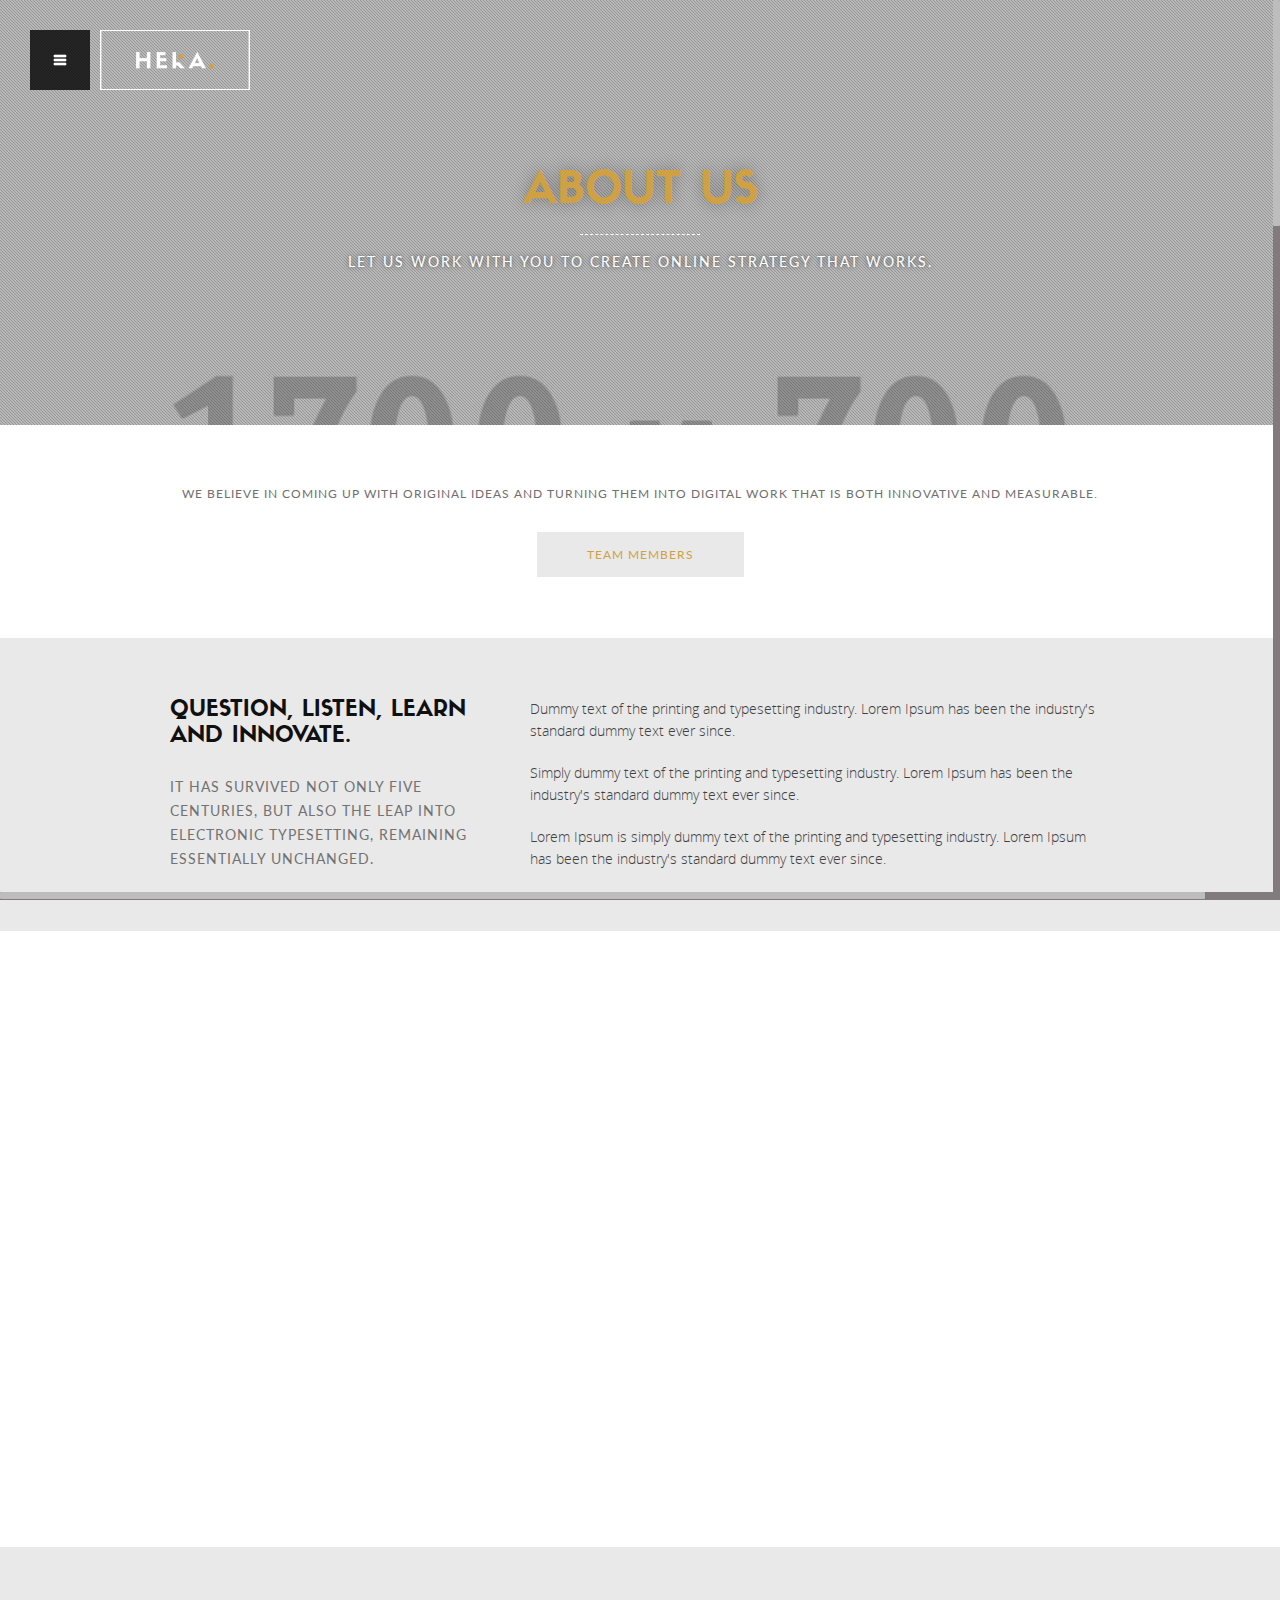
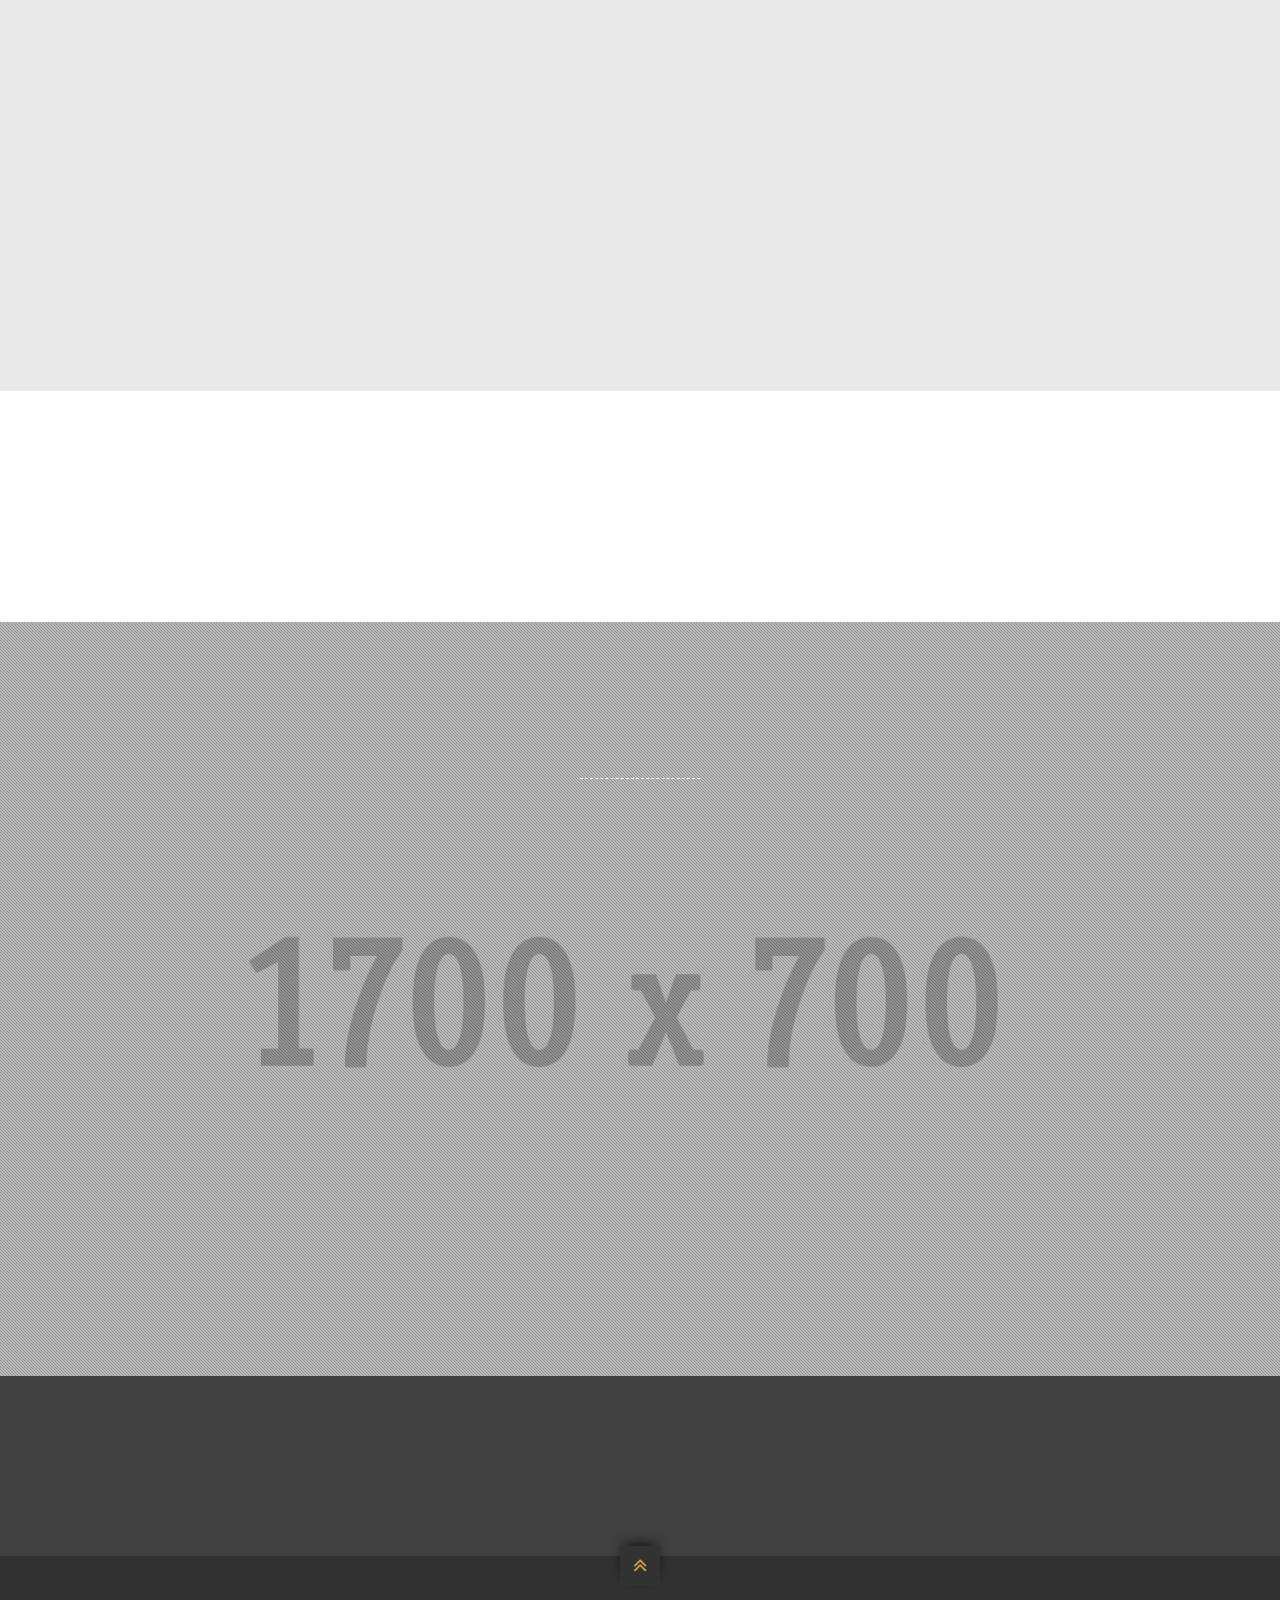
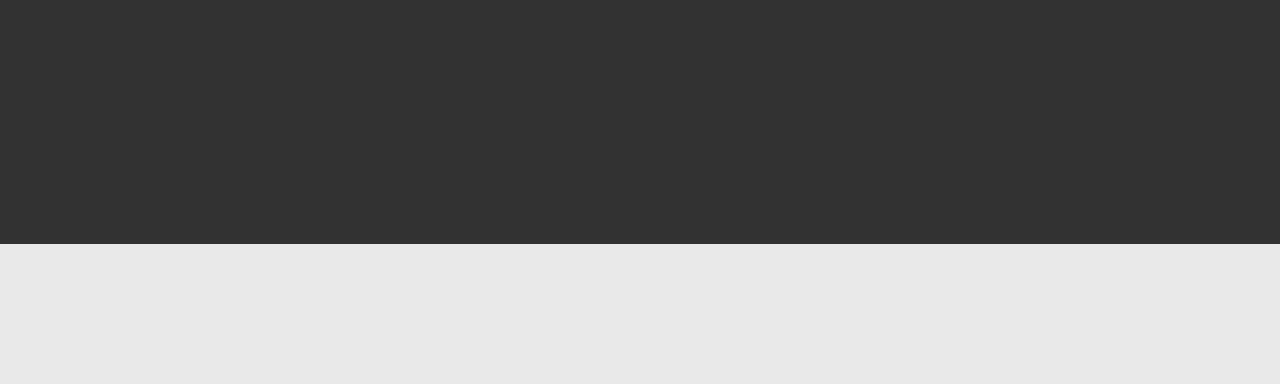
<file: Hera template/about.html>
﻿<!DOCTYPE html>
<!--[if IE 8]><html class="no-js lt-ie9" lang="en"> <![endif]-->
<!--[if gt IE 8]>
<!--><html class="no-js" lang="en"><!--<![endif]-->
<head>

	<!-- Basic Page Needs
  ================================================== -->
	<meta charset="utf-8">
	<title>Hera</title>
	<meta name="description" content="">
	<meta name="author" content="">

	<!-- Mobile Specific Metas
  ================================================== -->
	<meta name="viewport" content="width=device-width, initial-scale=1, maximum-scale=1">
	
	
	
	<!-- CSS
  ================================================== -->
	<link rel="stylesheet" href="css/base.css"/>
	<link rel="stylesheet" href="css/skeleton.css"/>
	<link rel="stylesheet" href="css/layout.css"/>
	<link rel="stylesheet" href="css/font-awesome.css" />
	<link rel="stylesheet" href="css/owl.carousel.css"/>
	<link rel="stylesheet" href="css/retina.css"/>
	

		
	<!-- Favicons
	================================================== -->
	<link rel="shortcut icon" href="favicon.png">
	<link rel="apple-touch-icon" href="apple-touch-icon.png">
	<link rel="apple-touch-icon" sizes="72x72" href="apple-touch-icon-72x72.png">
	<link rel="apple-touch-icon" sizes="114x114" href="apple-touch-icon-114x114.png">
	

<script type="text/javascript" src="js/modernizr.custom.js"></script>	
	
</head>
<body class="royal_loader">	
	<!-- Primary Page Layout
	================================================== -->

	

	<div class="morph-button morph-button-overlay morph-button-fixed">
		<button type="button"></button>
		<div class="morph-content">
			<div>
				<div class="content-style-overlay">
					<span class="icon icon-close"></span>
					<ul class="menu-in-overlay">
						<li><div class="cl-effect-11"><a href="index.html" data-hover="HOME">HOME</a></div></li>
						<li><div class="cl-effect-11"><a href="about.html" data-hover="ABOUT">ABOUT</a></div></li>
						<li><div class="cl-effect-11"><a href="work.html" data-hover="WORK">WORK</a></div></li>
						<li><div class="cl-effect-11"><a href="services.html" data-hover="SERVICES">SERVICES</a></div></li>
						<li><div class="cl-effect-11"><a href="contact.html" data-hover="CONTACT">CONTACT</a></div></li>
					</ul>
				</div>
			</div>
		</div>
	</div>
	
	
	



	
	<div id="about">
	
		<div class="logo"></div>
		
		<div class="parallax-section">
			<div class="parallax-about"></div>
			<div class="just_pattern"></div>
			<div class="container z-index-pages">
				<div class="sixteen columns" data-scrollreveal="enter top and move 250px over 3s">
					<h1>about us</h1>
				</div>
				<div class="sixteen columns">
					<div class="text-line-pages"></div>
				</div>	
				<div class="sixteen columns" data-scrollreveal="enter bottom and move 250px over 3s">
					<ul class="flippy">
					<li>
						<div class="small-text-pages">Let us work with you to create online strategy that works.</div>
					</li>
					<li>
						<div class="small-text-pages">We help grow your business with bespoke ideas.</div>
					</li>
					</ul>
				</div>			
			</div>
		</div>	

		<div class="top-section">
			<div class="container">
				<div class="sixteen columns" data-scrollreveal="enter top and move 250px over 3s">
					<p>We believe in coming up with original ideas and turning them into digital work that is both innovative and measurable.</p>
				</div>
				<div class="sixteen columns" data-scrollreveal="enter bottom and move 250px over 3s">
					<div class="sections-link-pages"><div class="cl-effect-11"><a class="scroll" href="#team-scroll" data-hover="team members">team members</a></div></div>
				</div>			
			</div>
		</div>
		
		<div class="about-text-top">
			<div class="container">
				<div class="six columns" data-scrollreveal="enter left and move 250px over 1.5s">
					<h5>Question, listen, learn and innovate.</h5>
					<div class="uper-text">
						<p>It has survived not only five centuries, but also the leap into electronic typesetting, remaining essentially unchanged.</p>
					</div>
				</div>	
				<div class="ten columns" data-scrollreveal="enter right and move 250px over 1.5s">
					<p>Dummy text of the printing and typesetting industry. Lorem Ipsum has been the industry's standard dummy text ever since.</p>
					<p class="padding-text-top">Simply dummy text of the printing and typesetting industry. Lorem Ipsum has been the industry's standard dummy text ever since.</p>
					<p class="padding-text-top">Lorem Ipsum is simply dummy text of the printing and typesetting industry. Lorem Ipsum has been the industry's standard dummy text ever since.</p>
				</div>			
			</div>
		</div>

		<div class="team-top" id="team-scroll">
			<div class="container">
				<div class="sixteen columns" data-scrollreveal="enter top and move 250px over 1.5s">
					<h4>Our Team</h4>
					<div class="uper-text">
						<p>CONTRARY TO POPULAR BELIEF, LOREM IPSUM IS NOT SIMPLY RANDOM TEXT.</p>
					</div>
				</div>
				<div class="clear"></div>
				<div class="one-third column" data-scrollreveal="enter left and move 250px over 1.5s">
					<div class="member-wrap">
						<img src="images/team1.jpg" alt=""/>
						<h6>James Bean</h6>
						<span>CO-FOUNDER</span>
						<p>From first brand contact to end purchase- our vision is to optimize the entire journey.</p>
						<div class="social-bottom">
							<ul class="list-social">
								<li class="icon-soc tipped" data-title="facebook"  data-tipper-options='{"direction":"top","follow":"true"}'>
									<a href="#">&#xf09a;</a>
								</li>
								<li class="icon-soc tipped" data-title="google +"  data-tipper-options='{"direction":"top","follow":"true"}'>
									<a href="#">&#xf0d5;</a>
								</li>
							</ul>	
						</div>
					</div>
				</div>
				<div class="one-third column" data-scrollreveal="enter bottom and move 250px over 1.5s">
					<div class="member-wrap">
						<img src="images/team2.jpg" alt=""/>
						<h6>Isabella Moro</h6>
						<span>CO-FOUNDER</span>
						<p>Our ambition is to create smart campaigns which trigger people´s curiosity.</p>
						<div class="social-bottom">
							<ul class="list-social">
								<li class="icon-soc tipped" data-title="twitter"  data-tipper-options='{"direction":"top","follow":"true"}'>
									<a href="#">&#xf099;</a>
								</li>
								<li class="icon-soc tipped" data-title="google +"  data-tipper-options='{"direction":"top","follow":"true"}'>
									<a href="#">&#xf0d5;</a>
								</li>
							</ul>	
						</div>
					</div>
				</div>	
				<div class="one-third column" data-scrollreveal="enter right and move 250px over 1.5s">
					<div class="member-wrap">
						<img src="images/team3.jpg" alt=""/>
						<h6>David Ive</h6>
						<span>BOARD MEMBER</span>
						<p>We try to provide only the best work conditions to keep our team happy and creative.</p>
						<div class="social-bottom">
							<ul class="list-social">
								<li class="icon-soc tipped" data-title="twitter"  data-tipper-options='{"direction":"top","follow":"true"}'>
									<a href="#">&#xf099;</a>
								</li>
								<li class="icon-soc tipped" data-title="facebook"  data-tipper-options='{"direction":"top","follow":"true"}'>
									<a href="#">&#xf09a;</a>
								</li>
								<li class="icon-soc tipped" data-title="github"  data-tipper-options='{"direction":"top","follow":"true"}'>
									<a href="#">&#xf09b;</a>
								</li>
							</ul>	
						</div>
					</div>
				</div>			
			</div>
		</div>

		<div class="skill-top">
			<div class="container">
				<div class="sixteen columns" data-scrollreveal="enter top and move 250px over 1.5s">
					<h4>What we do best</h4>
					<div class="uper-text">
						<p>CONTRARY TO POPULAR BELIEF, LOREM IPSUM IS NOT SIMPLY RANDOM TEXT.</p>
					</div>
				</div>
					<div class="clear"></div>
					<div class="eight columns" data-scrollreveal="enter left and move 250px over 1.5s"> 
        				<ul class="skill">
        					<li><span class="bar bar-prc1"></span><p>Css 3</p><h3>92%</h3></li>
        					<li><span class="bar bar-prc2"></span><p>jQuery</p><h3>85%</h3></li>
        					<li><span class="bar bar-prc3"></span><p>Wordpress</p><h3>82%</h3></li>
        				</ul>
					</div>
					<div class="eight columns" data-scrollreveal="enter right and move 250px over 1.5s"> 
        				<ul class="skill">
        					<li><span class="bar bar-prc4"></span><p>Graphic Design</p><h3>68%</h3></li>
        					<li><span class="bar bar-prc5"></span><p>HTML 5</p><h3>96%</h3></li>
        					<li><span class="bar bar-prc6"></span><p>MoTools</p><h3>93%</h3></li>
        				</ul>
					</div>
			</div>	
		</div>		

		<div class="twit-section">
			<div class="container">	
				<div class="sixteen columns" data-scrollreveal="enter bottom and move 250px over 1.5s"> 
					<ul class="slider-twit"> 
						<li>
							<div class="twit">
								<div class="icon-twit">&#xf099;</div> 
								<p><a href="#">@envato</a>: All good things come to an end - Creattica is closing down on May 31st, read about it on the Creattica blog <a href="#">http://blog.creattica.com/post/85480168113/</a></p>
							</div> 
						</li> 
						<li>
							<div class="twit">
								<div class="icon-twit">&#xf099;</div> 
								<p><a href="#">@envato</a>: There's going to be a choice of 3 great gifts for those attending Envato Live Chicago - <a href="#">http://enva.to/1lkAw7S</a>  <a href="#">#envatolive</a></p>	
							</div> 
						</li>
						<li>
							<div class="twit">
								<div class="icon-twit">&#xf099;</div> 
								<p><a href="#">@envato</a>: Just heard we're going to have a special Envato Live forum badge for those attending at Chicago - <a href="#">http://enva.to/QARp5Z</a>  <a href="#">#envatolive</a></p>	
							</div> 
						</li>
					</ul> 
				</div>	
			</div>
		</div>
		
	</div>

	
	<div class="parallax-section">
		<div class="parallax-about-down"></div>
		<div class="just_pattern"></div>
		<div class="video-play-section">
			<div class="container z-index-pages">
				<div class="sixteen columns" data-scrollreveal="enter top and move 250px over 1.5s">
					<h5>our history</h5>
				</div>
				<div class="sixteen columns">
					<div class="text-line-pages"></div>
				</div>
				<div class="sixteen columns" data-scrollreveal="enter bottom and move 250px over 1.5s">
					<div id="sync3" class="owl-carousel">
						<div class="item">	
							<img src="images/h1.jpg" alt=""/>	
							<div class="over-image">
								<h6>year 2008.</h6>	
								<p>Dummy text of the printing and typesetting industry. Standard dummy text ever since.</p>						
							</div>					
						</div>
						<div class="item">	
							<img src="images/h2.jpg" alt=""/>
							<div class="over-image">
								<h6>year 2010.</h6>	
								<p>Dummy text of the printing and typesetting industry. Standard dummy text ever since.</p>						
							</div>							
						</div>
						<div class="item">
							<img src="images/h3.jpg" alt=""/>	
							<div class="over-image">
								<h6>year 2012.</h6>	
								<p>Dummy text of the printing and typesetting industry. Standard dummy text ever since.</p>						
							</div>					
						</div>
						<div class="item">
							<img src="images/h4.jpg" alt=""/>	
							<div class="over-image">
								<h6>year 2014.</h6>	
								<p>Dummy text of the printing and typesetting industry. Standard dummy text ever since.</p>						
							</div>						
						</div>
					</div>
					<div id="sync4" class="owl-carousel">
						<div class="item"></div>
						<div class="item"></div>
						<div class="item"></div>
						<div class="item"></div>
					</div>
				</div>				
			</div>			
		</div>
	</div>		
	
	
	<div class="work-together-section">
		<div class="container">
			<div class="sixteen columns" data-scrollreveal="enter bottom and move 250px over 1.5s">
				<div class="sections-link-pages"><div class="cl-effect-11"><a href="contact.html" data-hover="Let's work together">Let's work together</a></div></div>
			</div>			
		</div>
	</div>


	<div id="footer">
		<a class="scroll" href="#work"><div class="back-top">&#xf102;</div></a>	
		<div class="container">
			<div class="four columns" data-scrollreveal="enter left and move 250px over 1.5s">
				<a href="index.html"><div class="logo-footer"></div></a>
			</div>
			<div class="four columns" data-scrollreveal="enter bottom and move 250px over 1.5s">
				<p><i class="icon-footer">&#xf041;</i><span>Kraljevo</span><br/>
				Nikole Tesle 41, Serbia<br/>
				+381 602037802</p>
			</div>
			<div class="four columns" data-scrollreveal="enter bottom and move 250px over 1.5s">
				<p><i class="icon-footer">&#xf041;</i><span>Belgrade</span><br/>
				Heroja Maricica 23, Serbia<br/>
				+381 642342802</p>
			</div>
			<div class="four columns" data-scrollreveal="enter right and move 250px over 1.5s">
				<div class="social-bottom">
					<ul class="list-social">
						<li class="icon-soc tipped" data-title="twitter"  data-tipper-options='{"direction":"top","follow":"true"}'>
							<a href="#">&#xf099;</a>
						</li>
						<li class="icon-soc tipped" data-title="facebook"  data-tipper-options='{"direction":"top","follow":"true"}'>
							<a href="#">&#xf09a;</a>
						</li>
						<li class="icon-soc tipped" data-title="github"  data-tipper-options='{"direction":"top","follow":"true"}'>
							<a href="#">&#xf09b;</a>
						</li>
						<li class="icon-soc tipped" data-title="google +"  data-tipper-options='{"direction":"top","follow":"true"}'>
							<a href="#">&#xf0d5;</a>
						</li>
					</ul>	
				</div>
				<p><i class="icon-footer">&#xf0e0;</i><a href="mailto:office@yoursite.com" title="">office@yoursite.com</a><br/>
			</div>				
		</div>
	</div>


	
	<!-- JAVASCRIPT
    ================================================== -->

<script type="text/javascript" src="js/jquery.js"></script>
<script type="text/javascript" src="js/retina-1.1.0.min.js"></script>
<script type="text/javascript" src="js/royal_preloader.min.js"></script>
<script type="text/javascript">
(function($) { "use strict";
            Royal_Preloader.config({
                mode: 'number', // 'number', "text" or "logo"
                timeout:        0,
                showInfo:       true,
                showPercentage: true,
                opacity:        1,
                background:     ['#000000']
            });
})(jQuery);
</script>
<script type="text/javascript" src="js/jquery.easings.min.js"></script>
<script type="text/javascript" src="js/jquery.nicescroll.min.js"></script>
<script type="text/javascript" src="js/classie.js"></script>
<script type="text/javascript" src="js/uiMorphingButton_fixed.js"></script>
<script type="text/javascript" src="js/flippy.js"></script>
<script type="text/javascript" src="js/jquery.parallax-1.1.3.js"></script>
<script type="text/javascript" src="js/tipper.js"></script>
<script type="text/javascript" src="js/jquery.bxslider.min.js"></script>
<script type="text/javascript" src="js/scrollReveal.js"></script>
<script type="text/javascript" src="js/owl.carousel.js"></script>	
<script type="text/javascript" src="js/template-about.js"></script>	


	  
<!-- End Document
================================================== -->
</body>
</html>
</file>
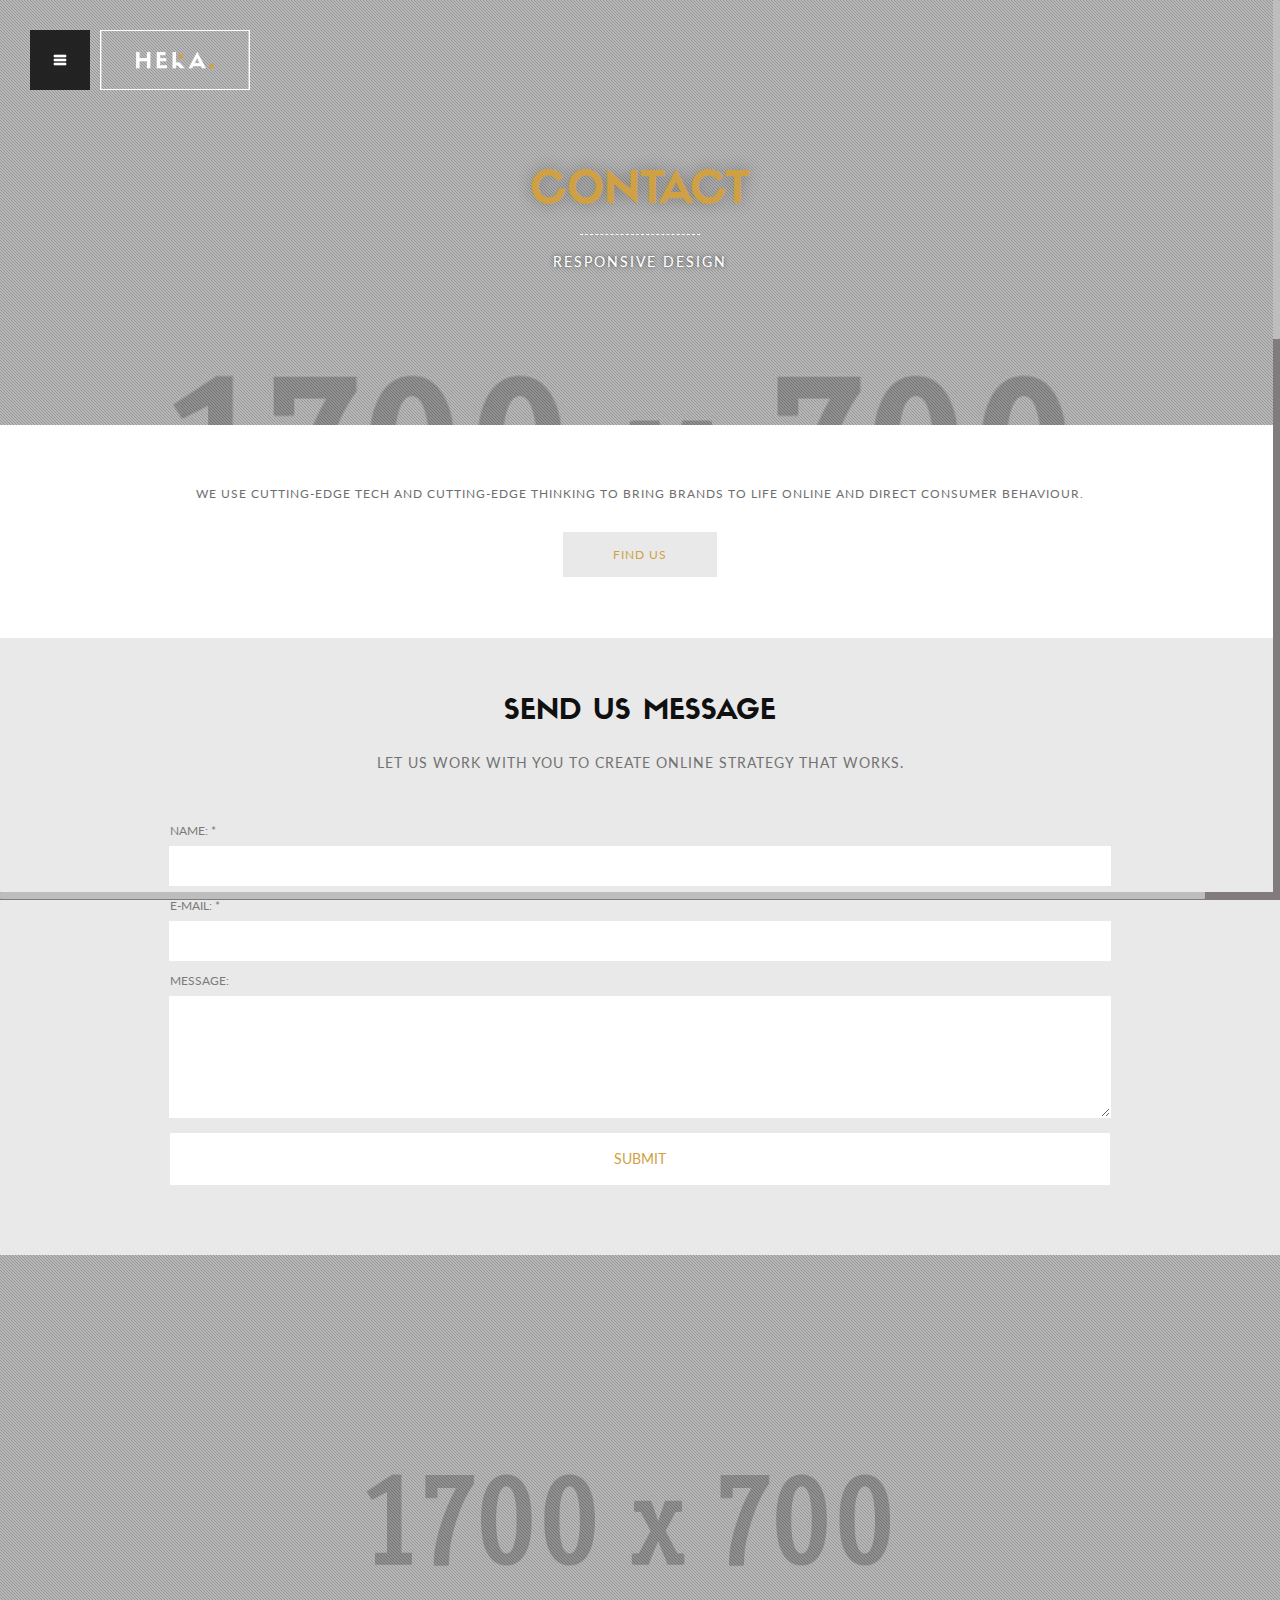
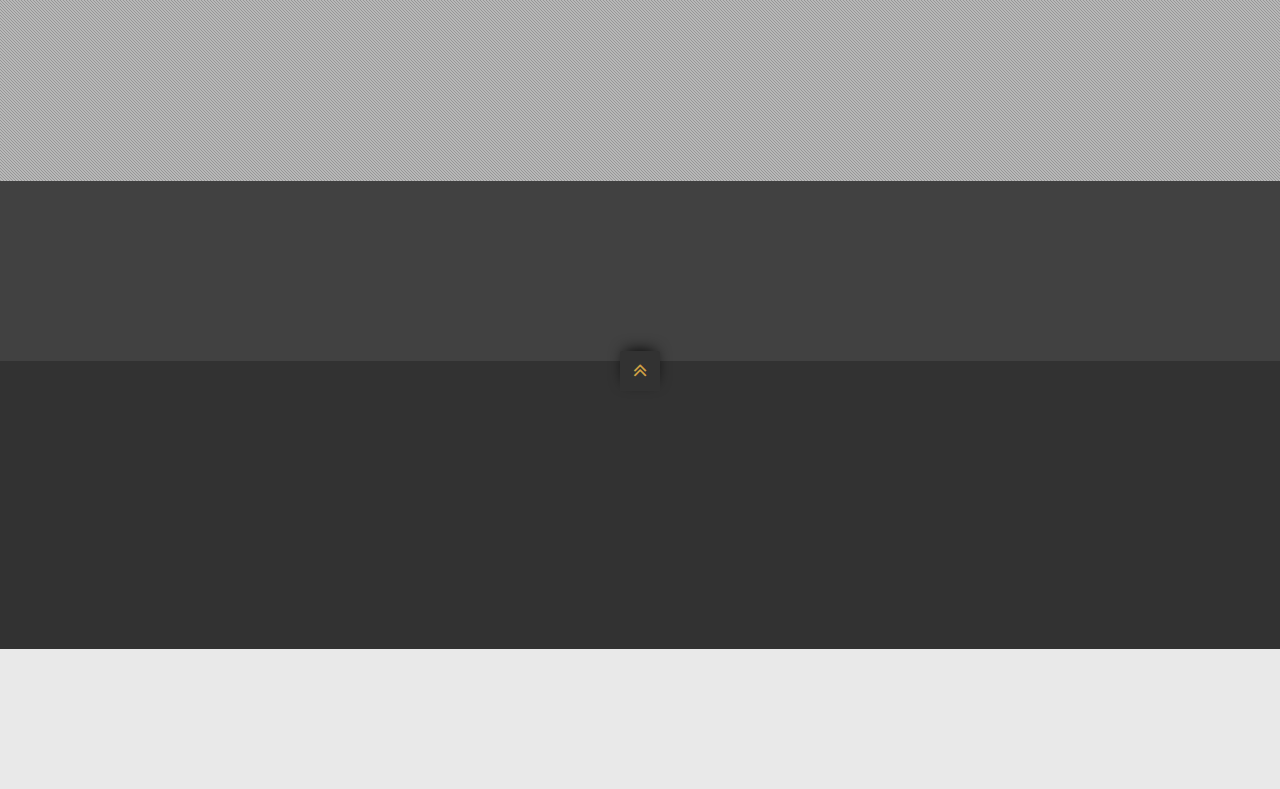
<file: Hera template/contact.html>
﻿<!DOCTYPE html>
<!--[if IE 8]><html class="no-js lt-ie9" lang="en"> <![endif]-->
<!--[if gt IE 8]>
<!--><html class="no-js" lang="en"><!--<![endif]-->
<head>

	<!-- Basic Page Needs
  ================================================== -->
	<meta charset="utf-8">
	<title>Hera</title>
	<meta name="description" content="">
	<meta name="author" content="">

	<!-- Mobile Specific Metas
  ================================================== -->
	<meta name="viewport" content="width=device-width, initial-scale=1, maximum-scale=1">
	
	
	
	<!-- CSS
  ================================================== -->
	<link rel="stylesheet" href="css/base.css"/>
	<link rel="stylesheet" href="css/skeleton.css"/>
	<link rel="stylesheet" href="css/layout.css"/>
	<link rel="stylesheet" href="css/font-awesome.css" />
	<link rel="stylesheet" href="css/owl.carousel.css"/>
	<link rel="stylesheet" href="css/retina.css"/>
	

		
	<!-- Favicons
	================================================== -->
	<link rel="shortcut icon" href="favicon.png">
	<link rel="apple-touch-icon" href="apple-touch-icon.png">
	<link rel="apple-touch-icon" sizes="72x72" href="apple-touch-icon-72x72.png">
	<link rel="apple-touch-icon" sizes="114x114" href="apple-touch-icon-114x114.png">
	

<script type="text/javascript" src="js/modernizr.custom.js"></script>	
	
</head>
<body class="royal_loader">	
	<!-- Primary Page Layout
	================================================== -->

	

	<div class="morph-button morph-button-overlay morph-button-fixed">
		<button type="button"></button>
		<div class="morph-content">
			<div>
				<div class="content-style-overlay">
					<span class="icon icon-close"></span>
					<ul class="menu-in-overlay">
						<li><div class="cl-effect-11"><a href="index.html" data-hover="HOME">HOME</a></div></li>
						<li><div class="cl-effect-11"><a href="about.html" data-hover="ABOUT">ABOUT</a></div></li>
						<li><div class="cl-effect-11"><a href="work.html" data-hover="WORK">WORK</a></div></li>
						<li><div class="cl-effect-11"><a href="services.html" data-hover="SERVICES">SERVICES</a></div></li>
						<li><div class="cl-effect-11"><a href="contact.html" data-hover="CONTACT">CONTACT</a></div></li>
					</ul>
				</div>
			</div>
		</div>
	</div>
	
	
	



	
	<div id="contact">
	
		<div class="logo"></div>
		
		<div class="parallax-section">
			<div class="parallax-contact"></div>
			<div class="just_pattern"></div>
			<div class="container z-index-pages">
				<div class="sixteen columns" data-scrollreveal="enter top and move 250px over 3s">
					<h1>contact</h1>
				</div>
				<div class="sixteen columns">
					<div class="text-line-pages"></div>
				</div>	
				<div class="sixteen columns" data-scrollreveal="enter bottom and move 250px over 3s">
					<ul class="flippy">
						<li>
							<div class="small-text-pages">RESPONSIVE DESIGN</div>
						</li>
						<li>
							<div class="small-text-pages">VISUAL DESIGN</div>
						</li>
						<li>
							<div class="small-text-pages">FRONT-END DEVELOPMENT</div>
						</li>
						<li>
							<div class="small-text-pages">SEARCH ENGINE OPTIMIZATION</div>
						</li>
					</ul>
				</div>			
			</div>
		</div>	

		<div class="top-section">
			<div class="container">
				<div class="sixteen columns" data-scrollreveal="enter top and move 250px over 3s">
					<p>WE USE CUTTING-EDGE TECH AND CUTTING-EDGE THINKING TO BRING BRANDS TO LIFE ONLINE AND DIRECT CONSUMER BEHAVIOUR.</p>
				</div>
				<div class="sixteen columns" data-scrollreveal="enter bottom and move 250px over 3s">
					<div class="sections-link-pages"><div class="cl-effect-11"><a class="scroll" href="#directions" data-hover="find us">find us</a></div></div>
				</div>			
			</div>
		</div>

		<div class="send-mess">
			<div class="container">	
				<div class="sixteen columns" data-scrollreveal="enter top and move 250px over 1.5s">
					<h4>send us message</h4>
					<div class="uper-text">
						<p>Let us work with you to create online strategy that works.</p>
					</div>
				</div>
				<div class="sixteen columns">
					<form name="ajax-form" id="ajax-form" action="mail-it.php" method="post">
						<label for="name">Name: * 
							<span class="error" id="err-name">please enter name</span>
						</label>
						<input name="name" id="name" type="text" />
						<label for="email">E-Mail: * 
							<span class="error" id="err-email">please enter e-mail</span>
							<span class="error" id="err-emailvld">e-mail is not a valid format</span>
						</label>
						<input name="email" id="email" type="text" />
						<label for="message">Message:</label>
						<textarea name="message" id="message"></textarea>
						<button class="send_message" id="send">Submit</button>
						<div class="error" id="err-form">There was a problem validating the form please check!</div>
						<div class="error" id="err-timedout">The connection to the server timed out!</div>
						<div class="error" id="err-state"></div>
					</form>
					<div id="ajaxsuccess">Successfully sent!!</div>		
				</div>			
			</div>
		</div>
		
	</div>

	
	<div class="parallax-section" id="directions">
		<div class="parallax-contact-down"></div>
		<div class="just_pattern"></div>
		<div class="video-play-section">
			<div class="container z-index-pages">
				<div class="sixteen columns" data-scrollreveal="enter top and move 250px over 1.5s">
					<div class="logo-contact"></div>
				</div>				
			</div>			
		</div>
	</div>		
	
	
	<div class="work-together-section">
		<div class="container">
			<div class="sixteen columns" data-scrollreveal="enter bottom and move 250px over 1.5s">
				<div class="sections-link-pages"><div class="cl-effect-11"><a href="work.html" data-hover="our work">our work</a></div></div>
			</div>			
		</div>
	</div>


	<div id="footer">
		<a class="scroll" href="#contact"><div class="back-top">&#xf102;</div></a>	
		<div class="container">
			<div class="four columns" data-scrollreveal="enter left and move 250px over 1.5s">
				<a href="index.html"><div class="logo-footer"></div></a>
			</div>
			<div class="four columns" data-scrollreveal="enter bottom and move 250px over 1.5s">
				<p><i class="icon-footer">&#xf041;</i><span>Kraljevo</span><br/>
				Nikole Tesle 41, Serbia<br/>
				+381 602037802</p>
			</div>
			<div class="four columns" data-scrollreveal="enter bottom and move 250px over 1.5s">
				<p><i class="icon-footer">&#xf041;</i><span>Belgrade</span><br/>
				Heroja Maricica 23, Serbia<br/>
				+381 642342802</p>
			</div>
			<div class="four columns" data-scrollreveal="enter right and move 250px over 1.5s">
				<div class="social-bottom">
					<ul class="list-social">
						<li class="icon-soc tipped" data-title="twitter"  data-tipper-options='{"direction":"top","follow":"true"}'>
							<a href="#">&#xf099;</a>
						</li>
						<li class="icon-soc tipped" data-title="facebook"  data-tipper-options='{"direction":"top","follow":"true"}'>
							<a href="#">&#xf09a;</a>
						</li>
						<li class="icon-soc tipped" data-title="github"  data-tipper-options='{"direction":"top","follow":"true"}'>
							<a href="#">&#xf09b;</a>
						</li>
						<li class="icon-soc tipped" data-title="google +"  data-tipper-options='{"direction":"top","follow":"true"}'>
							<a href="#">&#xf0d5;</a>
						</li>
					</ul>	
				</div>
				<p><i class="icon-footer">&#xf0e0;</i><a href="mailto:office@yoursite.com" title="">office@yoursite.com</a><br/>
			</div>				
		</div>
	</div>


	
	<!-- JAVASCRIPT
    ================================================== -->

<script type="text/javascript" src="js/jquery.js"></script>
<script type="text/javascript" src="js/retina-1.1.0.min.js"></script>
<script type="text/javascript" src="js/royal_preloader.min.js"></script>
<script type="text/javascript">
(function($) { "use strict";
            Royal_Preloader.config({
                mode: 'number', // 'number', "text" or "logo"
                timeout:        0,
                showInfo:       true,
                showPercentage: true,
                opacity:        1,
                background:     ['#000000']
            });
})(jQuery);
</script>
<script type="text/javascript" src="js/jquery.easings.min.js"></script>
<script type="text/javascript" src="js/jquery.nicescroll.min.js"></script>
<script type="text/javascript" src="js/classie.js"></script>
<script type="text/javascript" src="js/uiMorphingButton_fixed.js"></script>
<script type="text/javascript" src="js/flippy.js"></script>
<script type="text/javascript" src="js/jquery.parallax-1.1.3.js"></script>
<script type="text/javascript" src="js/tipper.js"></script>
<script type="text/javascript" src="js/scrollReveal.js"></script>
<script type="text/javascript" src="js/contact.js"></script>	
<script type="text/javascript" src="js/template-contact.js"></script>	


	  
<!-- End Document
================================================== -->
</body>
</html>
</file>
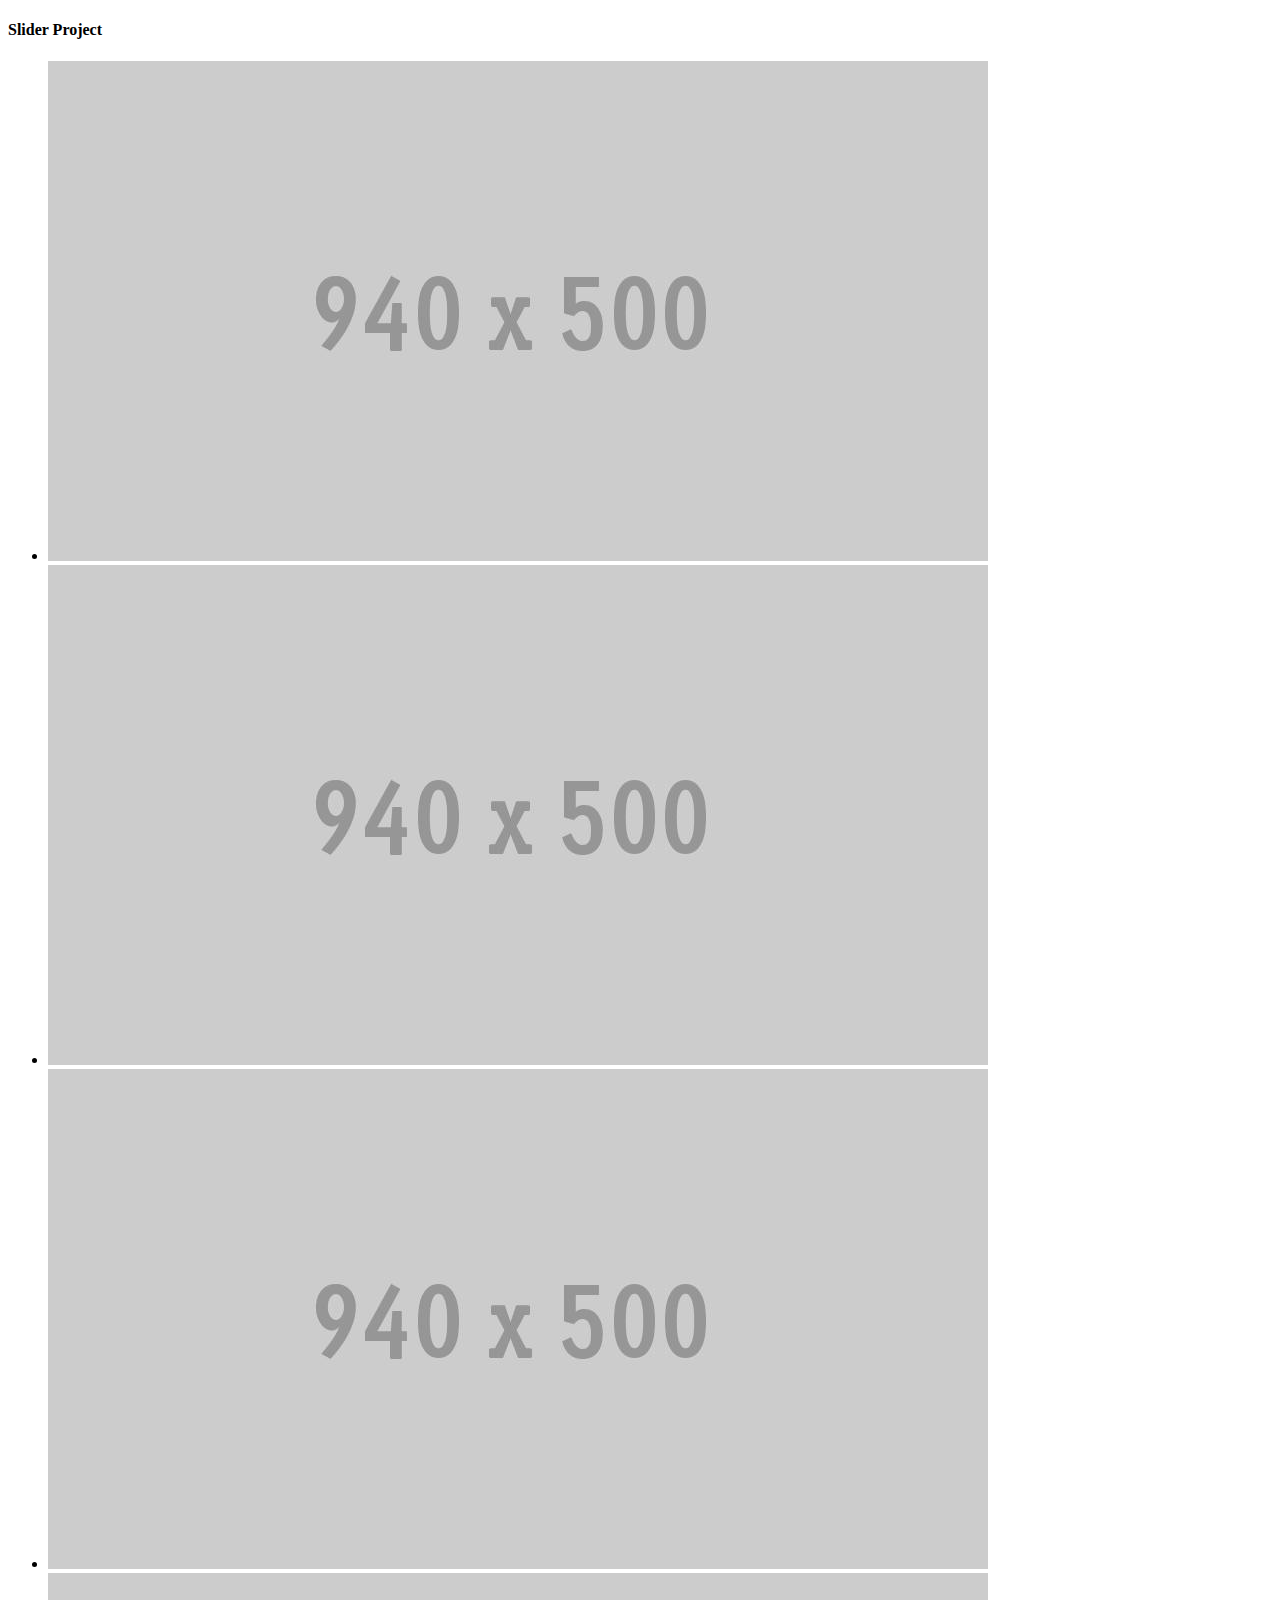
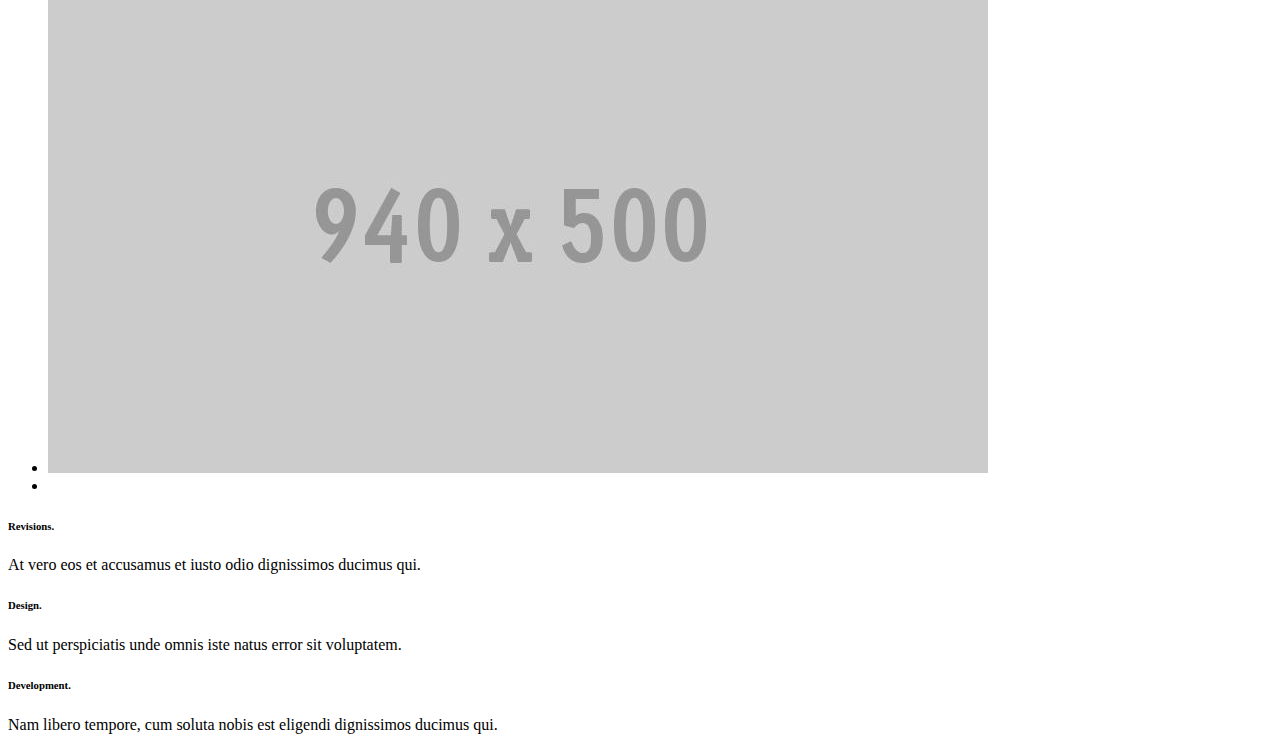
<file: Hera template/project1.html>
<!DOCTYPE html>
<!--[if IE 8]><html class="no-js lt-ie9" lang="en"> <![endif]-->
<!--[if gt IE 8]>
<!--><html class="no-js" lang="en"><!--<![endif]-->
<head>

</head>
<body>


	<!-- Primary Page Layout
	================================================== -->

	  
	
	<div id="project-single-slider">

		
		<div id="last-work">
			<div class="container">
				<div class="sixteen columns">
					<h4>Slider Project</h4>	
				</div>
				<div class="clear"></div>
				<div class="sixteen columns">
					<div class="project">
						<ul class="project-slides">
							<!-- Slides -->
							<li class="slide"><img src="images/portfolio/big/1.jpg" alt=""> </li>
							<li class="slide"><img src="images/portfolio/big/2.jpg" alt=""> </li>
							<li class="slide"><img src="images/portfolio/big/3.jpg" alt=""> </li>
							<li class="slide"><img src="images/portfolio/big/4.jpg" alt=""> </li>
							<!-- End Slides -->

							<!-- Clear -->
							<li class="clear"></li>
						</ul>
					</div>
				</div>
				<div class="clear"></div>
				<div class="one-third column">
					<h6>Revisions.</h6>
					<p>At vero eos et accusamus et iusto odio dignissimos ducimus qui.</p>
				</div>
				<div class="one-third column">
					<h6>Design.</h6>
					<p>Sed ut perspiciatis unde omnis iste natus error sit voluptatem.</p>
				</div>
				<div class="one-third column">
					<h6>Development.</h6>
					<p>Nam libero tempore, cum soluta nobis est eligendi dignissimos ducimus qui.</p>
				</div>
			</div>
		</div>

		

	
			
	</div>	


		
	
	

<!-- End Document
================================================== -->
</body>
</html>
</file>
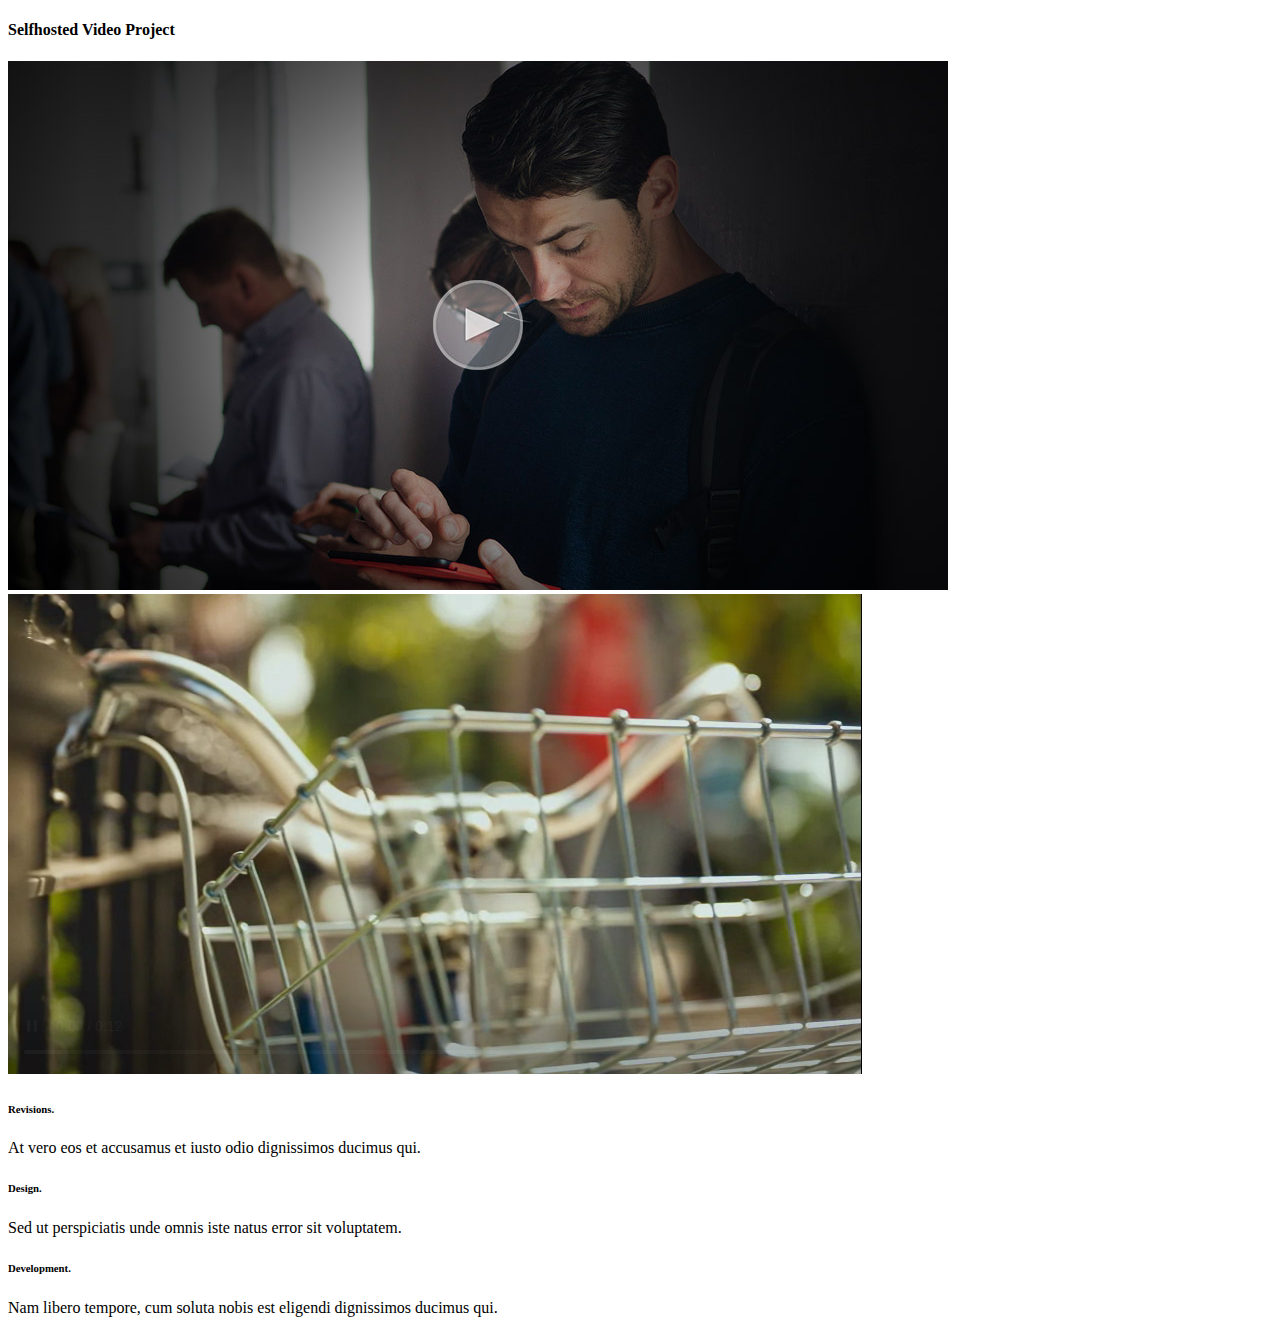
<file: Hera template/project2.html>
<!DOCTYPE html>
<!--[if IE 8]><html class="no-js lt-ie9" lang="en"> <![endif]-->
<!--[if gt IE 8]>
<!--><html class="no-js" lang="en"><!--<![endif]-->
<head>

</head>
<body>


	<!-- Primary Page Layout
	================================================== -->

	  
	
	<div id="project-single-slider">

		
		<div id="last-work">
			<div class="container">
				<div class="sixteen columns">
					<h4>Selfhosted Video Project</h4>	
				</div>
				<div class="clear"></div>
				<div class="sixteen columns overflow-video">
					<div onclick="thevid=document.getElementById('thevideo'); thevid.style.display='block'; this.style.display='none'">
						<img src="images/parallax/video-poster1.jpg" style="cursor:pointer" alt=""/>
					</div>
					<div id="thevideo" class="video">	
						<video id="video_background" preload="auto" autoplay="true" loop="loop" muted="muted" volume="0" poster="images/1.jpg" controls> 
							<source src="videos/video.webm" type="video/webm"> 
							<source src="videos/video.mp4" type="video/mp4"> 
							<source src="videos/video.ogg" type="video/ogg"> 
						</video>
					</div> 
				</div>
				<div class="clear"></div>
				<div class="one-third column">
					<h6>Revisions.</h6>
					<p>At vero eos et accusamus et iusto odio dignissimos ducimus qui.</p>
				</div>
				<div class="one-third column">
					<h6>Design.</h6>
					<p>Sed ut perspiciatis unde omnis iste natus error sit voluptatem.</p>
				</div>
				<div class="one-third column">
					<h6>Development.</h6>
					<p>Nam libero tempore, cum soluta nobis est eligendi dignissimos ducimus qui.</p>
				</div>
			</div>
		</div>

		

	
			
	</div>	


		
	
	

<!-- End Document
================================================== -->
</body>
</html>
</file>
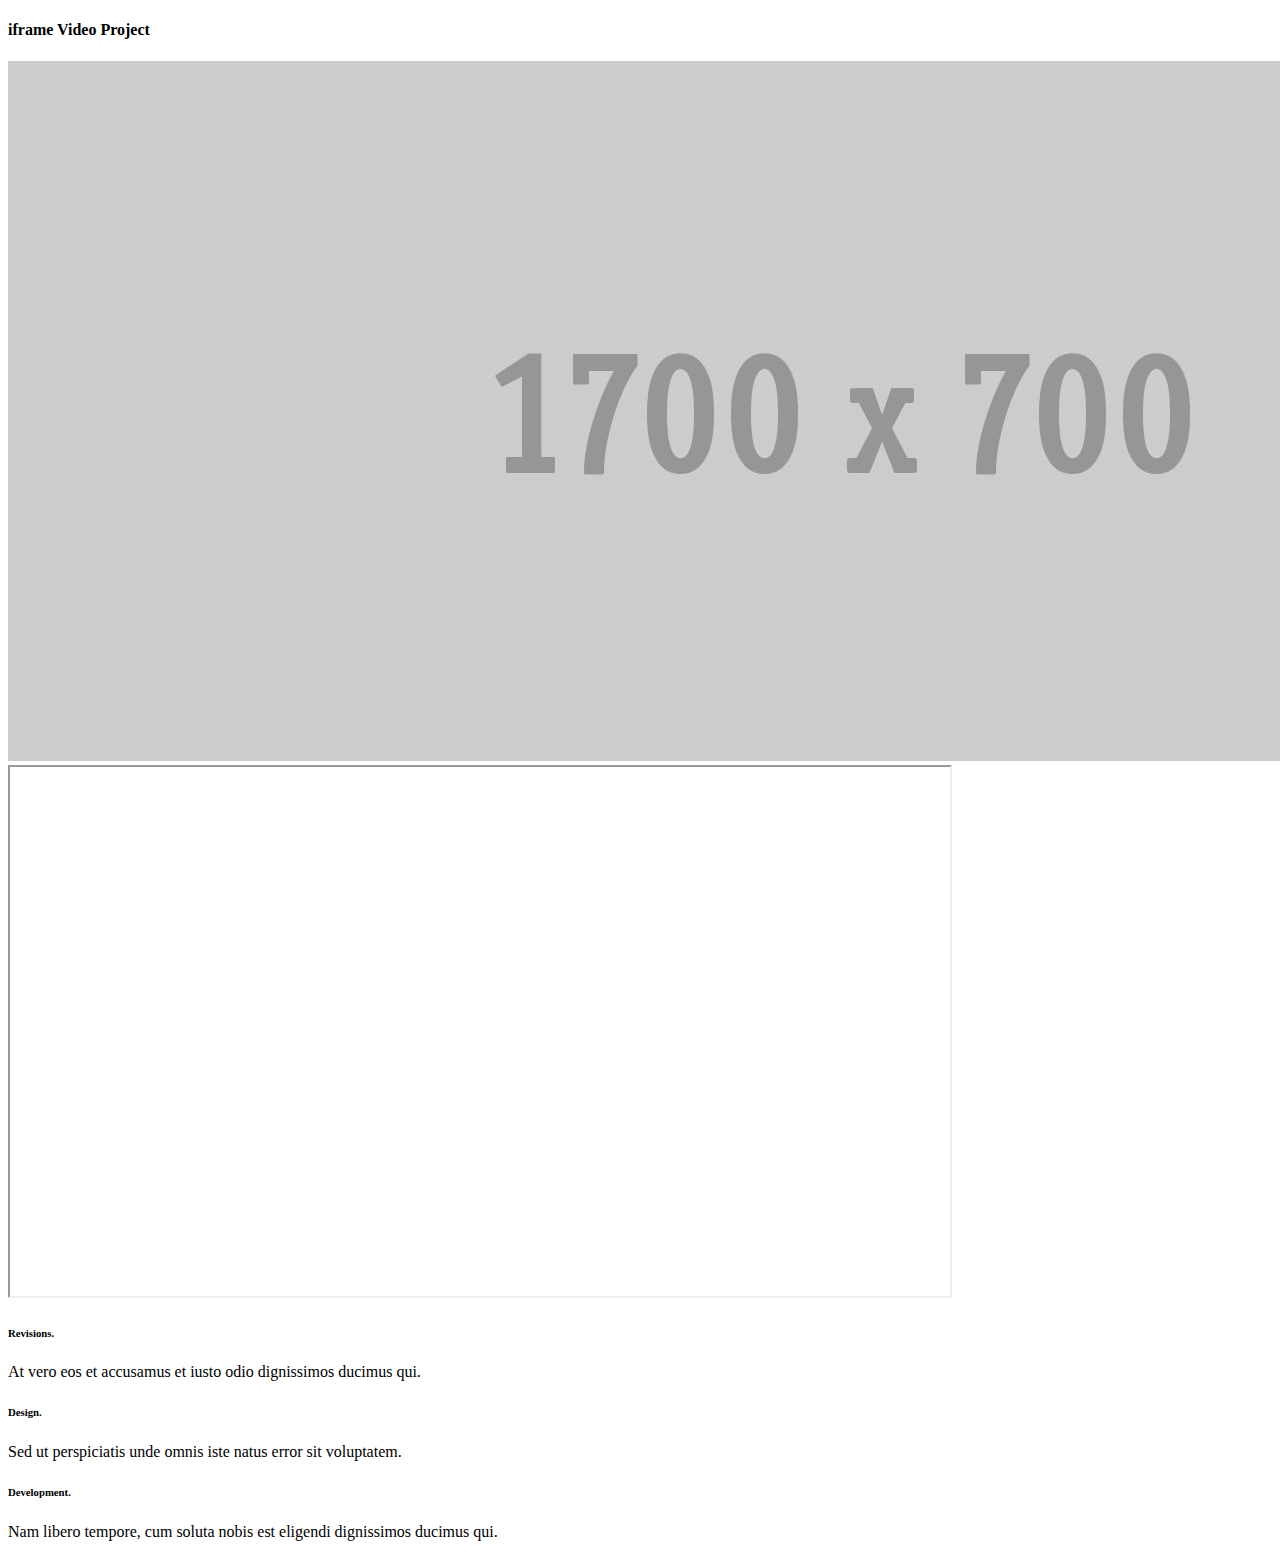
<file: Hera template/project3.html>
<!DOCTYPE html>
<!--[if IE 8]><html class="no-js lt-ie9" lang="en"> <![endif]-->
<!--[if gt IE 8]>
<!--><html class="no-js" lang="en"><!--<![endif]-->
<head>

</head>
<body>


	<!-- Primary Page Layout
	================================================== -->

	  
	
	<div id="project-single-slider">

		
		<div id="last-work">
			<div class="container">
				<div class="sixteen columns">
					<h4>iframe Video Project</h4>	
				</div>
				<div class="clear"></div>
				<div class="sixteen columns overflow-video">
					<div onclick="thevid=document.getElementById('thevideo'); thevid.style.display='block'; this.style.display='none'">
						<img src="images/parallax/video-poster2.jpg" style="cursor:pointer" alt=""/>
					</div>
					<div id="thevideo" class="video">
						<iframe width="940" height="529" src="http://www.youtube.com/embed/6v2L2UGZJAM?theme=light&amp;color=white"></iframe>
					</div> 	
				</div>
				<div class="clear"></div>
				<div class="one-third column">
					<h6>Revisions.</h6>
					<p>At vero eos et accusamus et iusto odio dignissimos ducimus qui.</p>
				</div>
				<div class="one-third column">
					<h6>Design.</h6>
					<p>Sed ut perspiciatis unde omnis iste natus error sit voluptatem.</p>
				</div>
				<div class="one-third column">
					<h6>Development.</h6>
					<p>Nam libero tempore, cum soluta nobis est eligendi dignissimos ducimus qui.</p>
				</div>
			</div>
		</div>

		

	
			
	</div>	


		
	
	

<!-- End Document
================================================== -->
</body>
</html>
</file>
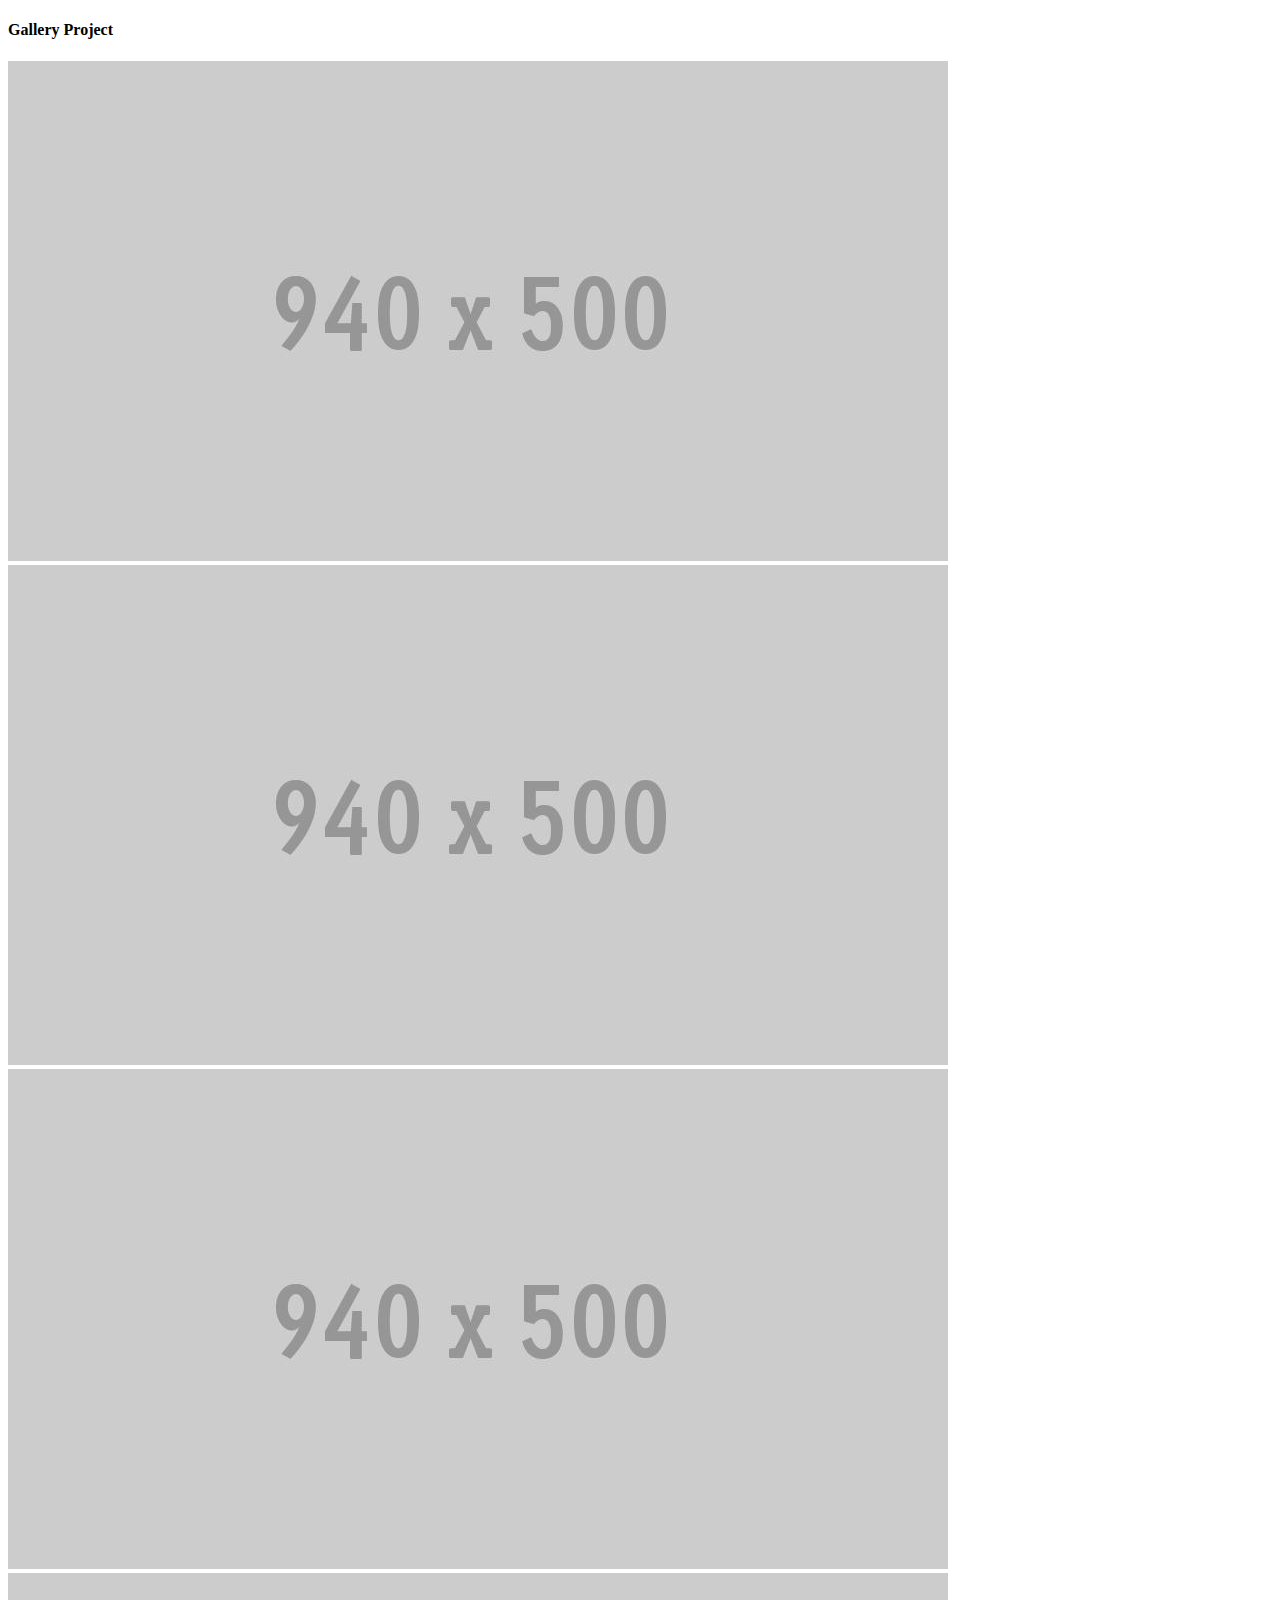
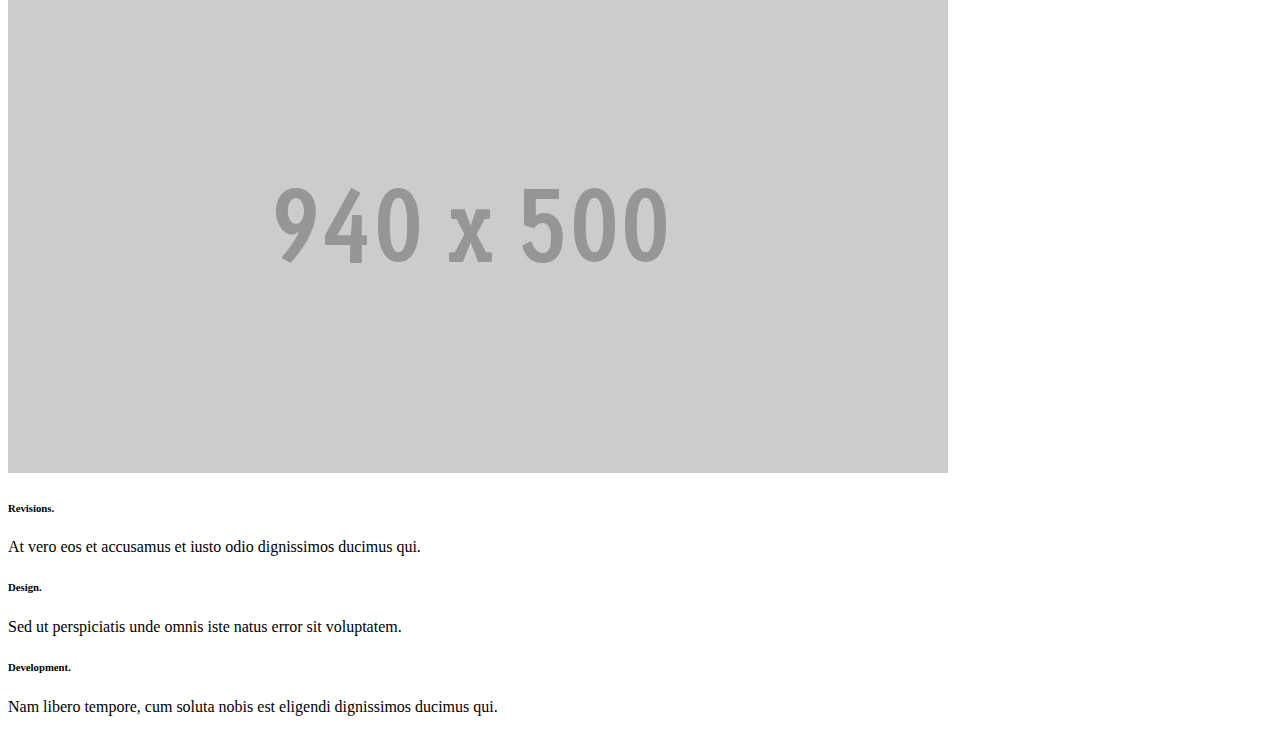
<file: Hera template/project4.html>
<!DOCTYPE html>
<!--[if IE 8]><html class="no-js lt-ie9" lang="en"> <![endif]-->
<!--[if gt IE 8]>
<!--><html class="no-js" lang="en"><!--<![endif]-->
<head>

</head>
<body>


	<!-- Primary Page Layout
	================================================== -->

	  
	
	<div id="project-single-slider">

		
		<div id="last-work">
			<div class="container">
				<div class="sixteen columns">
					<h4>Gallery Project</h4>	
				</div>
				<div class="clear"></div>
				<div class="sixteen columns">
					<img src="images/portfolio/big/1.jpg" alt="">
				</div>
				<div class="clear"></div>
				<div class="eight columns">
					<img src="images/portfolio/big/2.jpg" alt="">
				</div>
				<div class="eight columns">
					<img src="images/portfolio/big/3.jpg" alt="">
				</div>
				<div class="clear"></div>
				<div class="sixteen columns">
					<img src="images/portfolio/big/4.jpg" alt="">
				</div>
				<div class="clear"></div>
				<div class="one-third column">
					<h6>Revisions.</h6>
					<p>At vero eos et accusamus et iusto odio dignissimos ducimus qui.</p>
				</div>
				<div class="one-third column">
					<h6>Design.</h6>
					<p>Sed ut perspiciatis unde omnis iste natus error sit voluptatem.</p>
				</div>
				<div class="one-third column">
					<h6>Development.</h6>
					<p>Nam libero tempore, cum soluta nobis est eligendi dignissimos ducimus qui.</p>
				</div>
			</div>
		</div>

		

	
			
	</div>	


		
	
	

<!-- End Document
================================================== -->
</body>
</html>
</file>
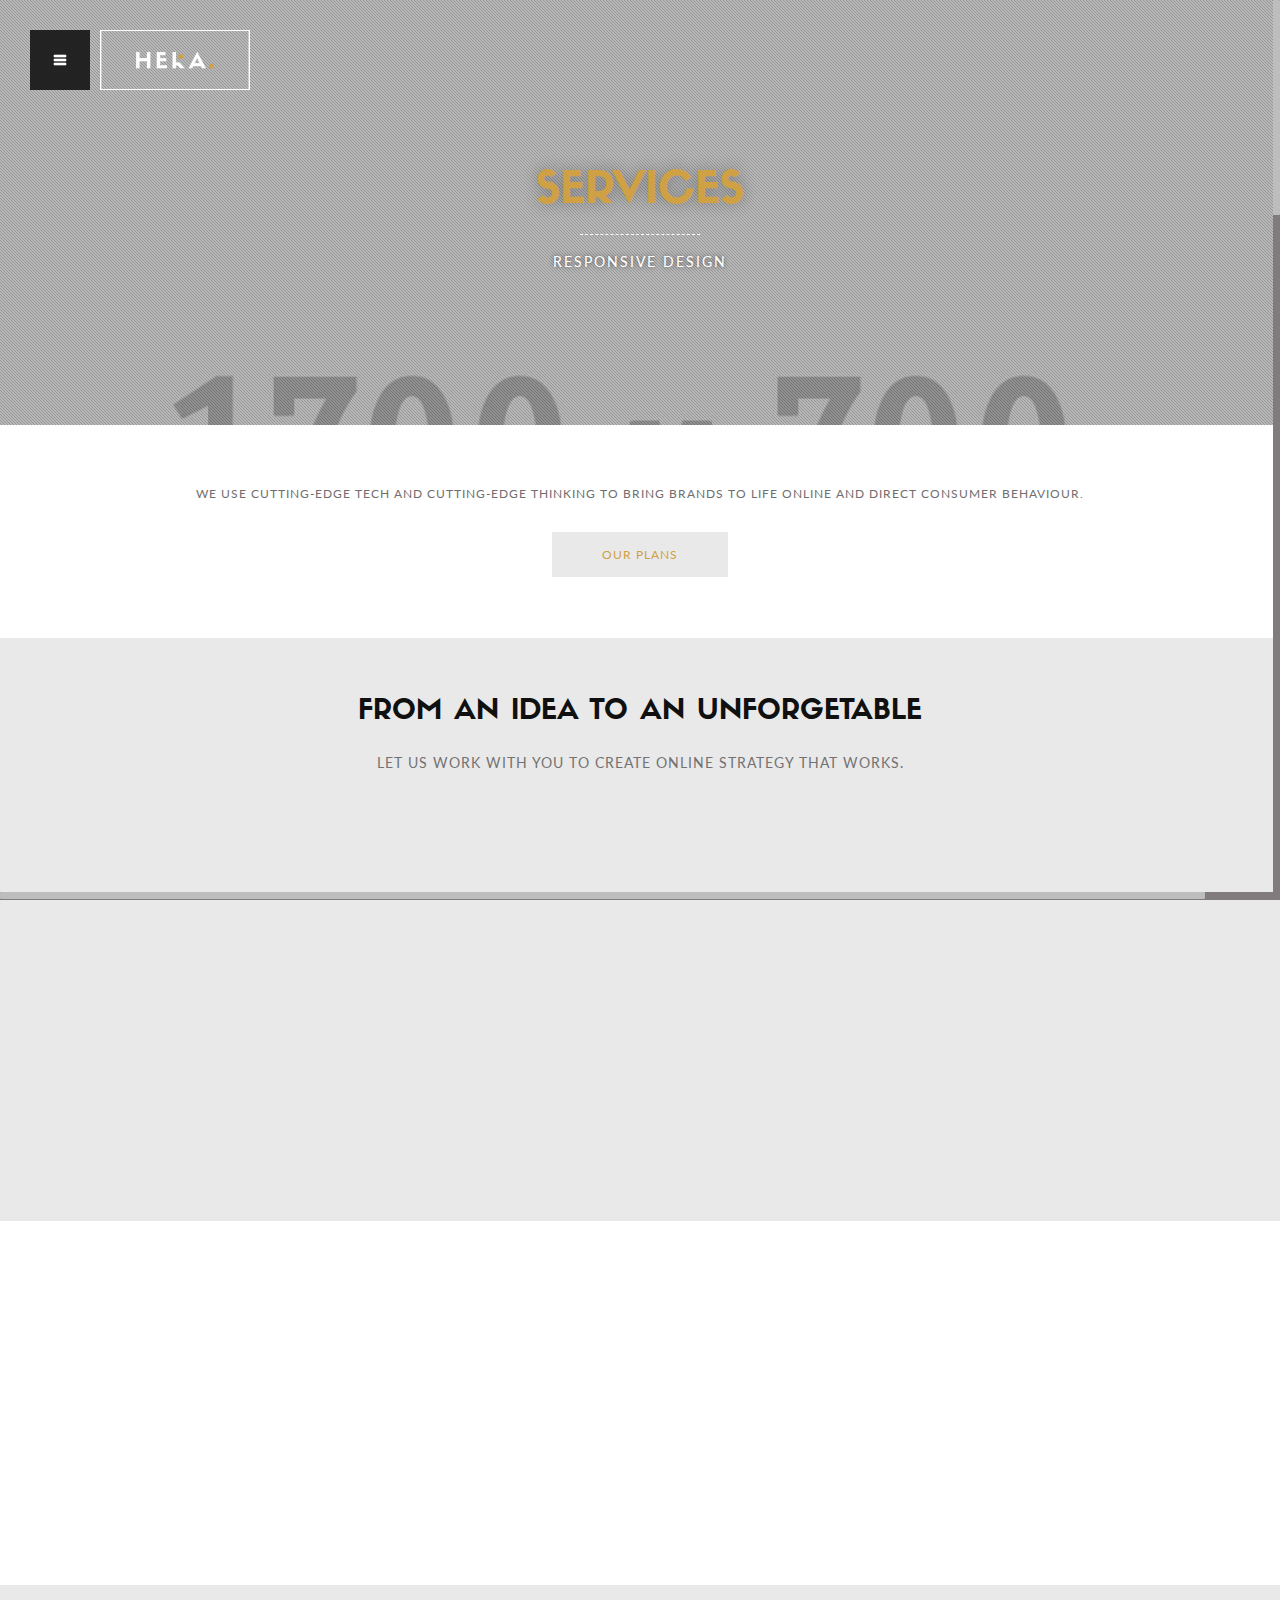
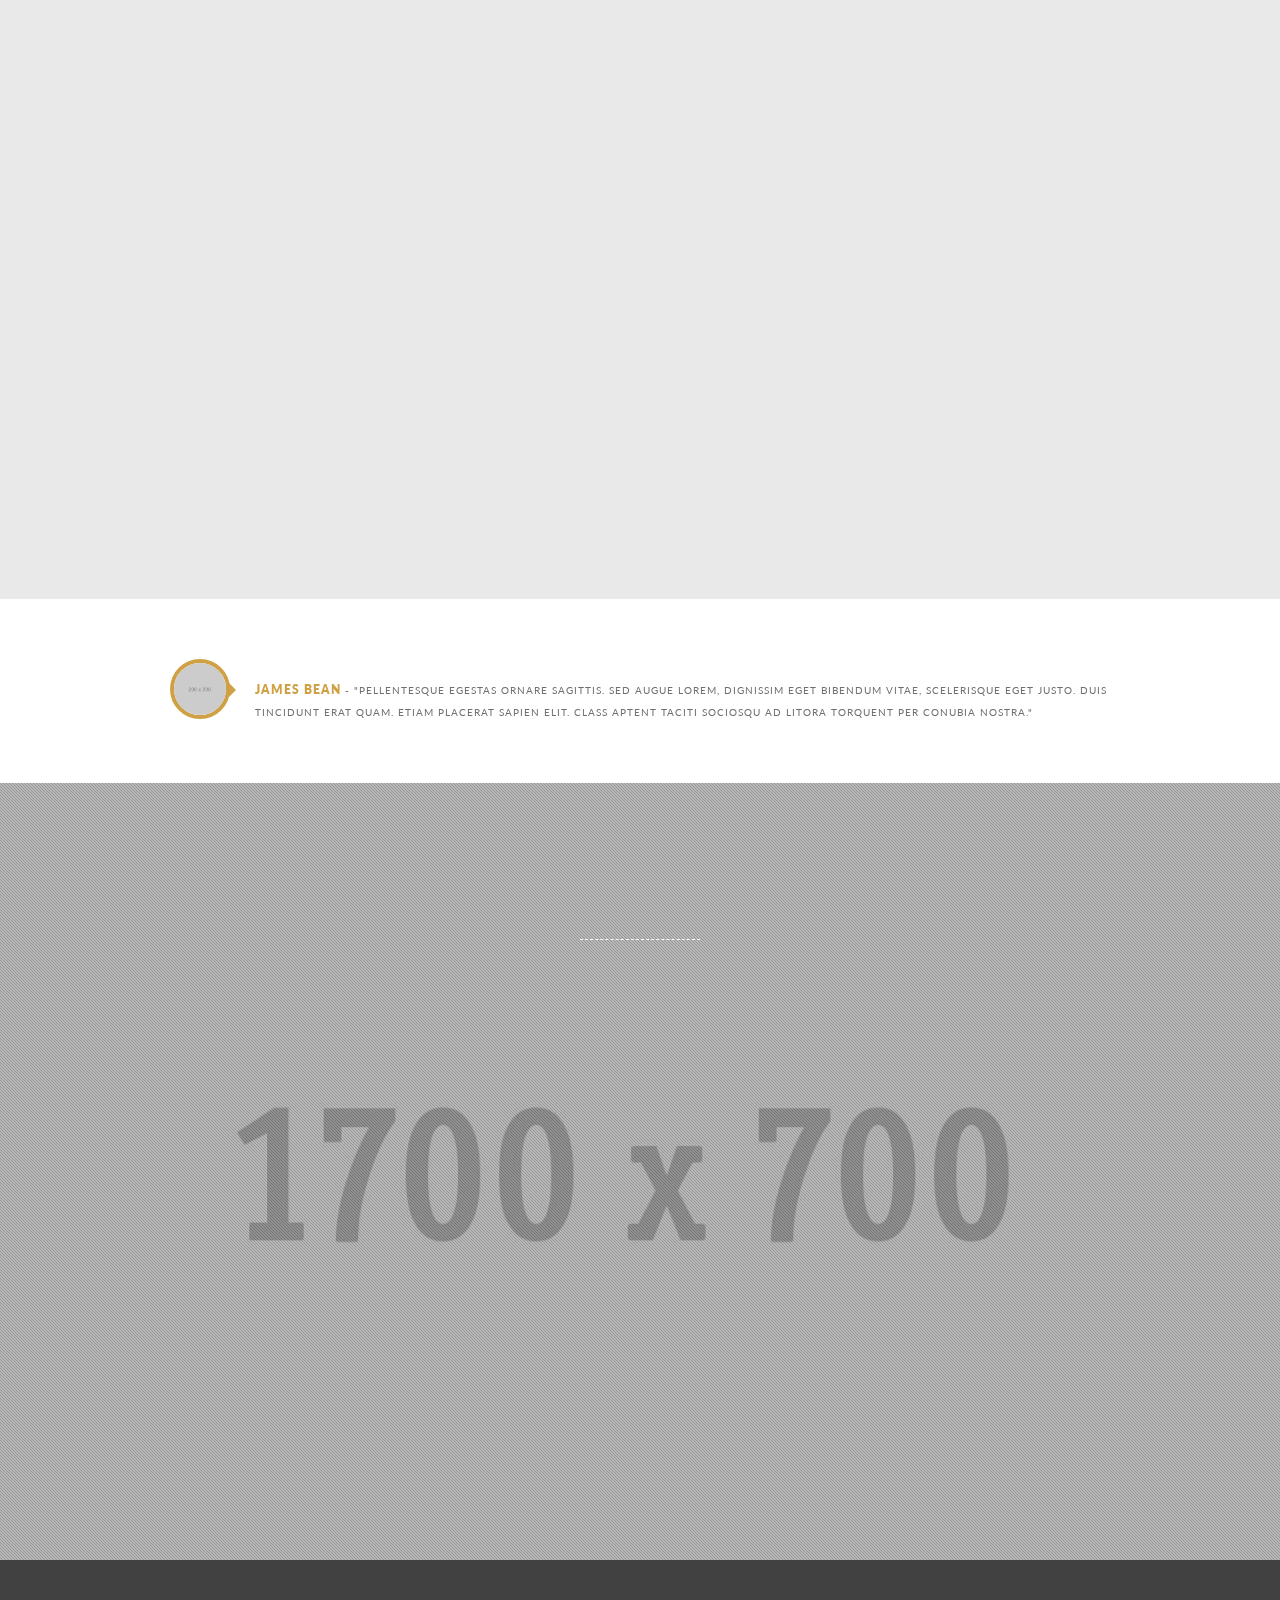
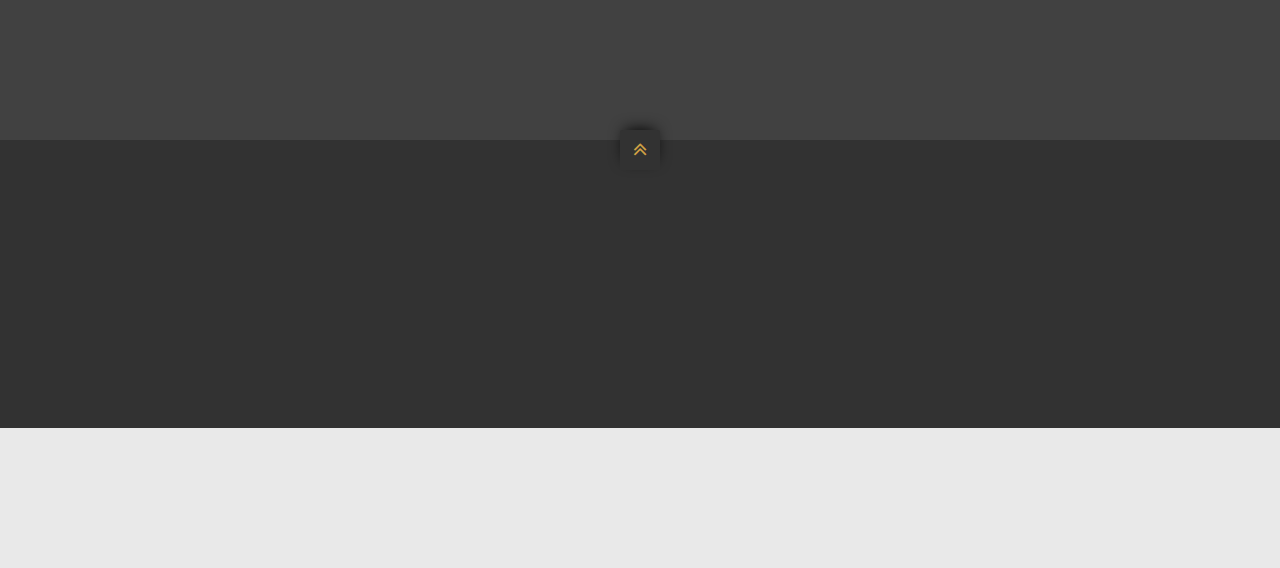
<file: Hera template/services.html>
﻿<!DOCTYPE html>
<!--[if IE 8]><html class="no-js lt-ie9" lang="en"> <![endif]-->
<!--[if gt IE 8]>
<!--><html class="no-js" lang="en"><!--<![endif]-->
<head>

	<!-- Basic Page Needs
  ================================================== -->
	<meta charset="utf-8">
	<title>Hera</title>
	<meta name="description" content="">
	<meta name="author" content="">

	<!-- Mobile Specific Metas
  ================================================== -->
	<meta name="viewport" content="width=device-width, initial-scale=1, maximum-scale=1">
	
	
	
	<!-- CSS
  ================================================== -->
	<link rel="stylesheet" href="css/base.css"/>
	<link rel="stylesheet" href="css/skeleton.css"/>
	<link rel="stylesheet" href="css/layout.css"/>
	<link rel="stylesheet" href="css/font-awesome.css" />
	<link rel="stylesheet" href="css/owl.carousel.css"/>
	<link rel="stylesheet" href="css/retina.css"/>
	

		
	<!-- Favicons
	================================================== -->
	<link rel="shortcut icon" href="favicon.png">
	<link rel="apple-touch-icon" href="apple-touch-icon.png">
	<link rel="apple-touch-icon" sizes="72x72" href="apple-touch-icon-72x72.png">
	<link rel="apple-touch-icon" sizes="114x114" href="apple-touch-icon-114x114.png">
	

<script type="text/javascript" src="js/modernizr.custom.js"></script>	
	
</head>
<body class="royal_loader">	
	<!-- Primary Page Layout
	================================================== -->

	

	<div class="morph-button morph-button-overlay morph-button-fixed">
		<button type="button"></button>
		<div class="morph-content">
			<div>
				<div class="content-style-overlay">
					<span class="icon icon-close"></span>
					<ul class="menu-in-overlay">
						<li><div class="cl-effect-11"><a href="index.html" data-hover="HOME">HOME</a></div></li>
						<li><div class="cl-effect-11"><a href="about.html" data-hover="ABOUT">ABOUT</a></div></li>
						<li><div class="cl-effect-11"><a href="work.html" data-hover="WORK">WORK</a></div></li>
						<li><div class="cl-effect-11"><a href="services.html" data-hover="SERVICES">SERVICES</a></div></li>
						<li><div class="cl-effect-11"><a href="contact.html" data-hover="CONTACT">CONTACT</a></div></li>
					</ul>
				</div>
			</div>
		</div>
	</div>
	
	
	



	
	<div id="services">
	
		<div class="logo"></div>
		
		<div class="parallax-section">
			<div class="parallax-services"></div>
			<div class="just_pattern"></div>
			<div class="container z-index-pages">
				<div class="sixteen columns" data-scrollreveal="enter top and move 250px over 3s">
					<h1>services</h1>
				</div>
				<div class="sixteen columns">
					<div class="text-line-pages"></div>
				</div>	
				<div class="sixteen columns" data-scrollreveal="enter bottom and move 250px over 3s">
					<ul class="flippy">
						<li>
							<div class="small-text-pages">RESPONSIVE DESIGN</div>
						</li>
						<li>
							<div class="small-text-pages">VISUAL DESIGN</div>
						</li>
						<li>
							<div class="small-text-pages">FRONT-END DEVELOPMENT</div>
						</li>
						<li>
							<div class="small-text-pages">SEARCH ENGINE OPTIMIZATION</div>
						</li>
					</ul>
				</div>			
			</div>
		</div>	

		<div class="top-section">
			<div class="container">
				<div class="sixteen columns" data-scrollreveal="enter top and move 250px over 3s">
					<p>WE USE CUTTING-EDGE TECH AND CUTTING-EDGE THINKING TO BRING BRANDS TO LIFE ONLINE AND DIRECT CONSUMER BEHAVIOUR.</p>
				</div>
				<div class="sixteen columns" data-scrollreveal="enter bottom and move 250px over 3s">
					<div class="sections-link-pages"><div class="cl-effect-11"><a class="scroll" href="#pric-scroll" data-hover="OUR PLANS">OUR PLANS</a></div></div>
				</div>			
			</div>
		</div>

		<div class="services-top">
			<div class="container">	
				<div class="sixteen columns" data-scrollreveal="enter top and move 250px over 1.5s">
					<h4>From an idea to an unforgetable</h4>
					<div class="uper-text">
						<p>Let us work with you to create online strategy that works.</p>
					</div>
				</div>
				<div class="sixteen columns" data-scrollreveal="enter bottom and move 250px over 1.5s">
					<div id="sync5" class="owl-carousel">
						<div class="item">
							<div class="services-big-top-box">
								<img src="images/ser1.png" alt="">
								<h6>Link Building</h6>
								<p>Dummy text of the printing and typesetting industry. Lorem Ipsum has been the industry's standard dummy text ever since. Dummy text of the printing and typesetting industry. Lorem Ipsum has been dummy text ever since.</p>
							</div>
						</div>
						<div class="item">
							<div class="services-big-top-box">
								<img src="images/ser2.png" alt="">	
								<h6>Networking</h6>
								<p>Dummy text of the printing and typesetting industry. Lorem Ipsum has been the industry's standard dummy text ever since. Dummy text of the printing and typesetting industry. Lorem Ipsum has been dummy text ever since.</p>
							</div>
						</div>
						<div class="item">
							<div class="services-big-top-box">
								<img src="images/ser3.png" alt="">
								<h6>Target</h6>	
								<p>Dummy text of the printing and typesetting industry. Lorem Ipsum has been the industry's standard dummy text ever since. Dummy text of the printing and typesetting industry. Lorem Ipsum has been dummy text ever since.</p>
							</div>
						</div>
						<div class="item">
							<div class="services-big-top-box">
								<img src="images/ser4.png" alt="">
								<h6>Development</h6>
								<p>Dummy text of the printing and typesetting industry. Lorem Ipsum has been the industry's standard dummy text ever since. Dummy text of the printing and typesetting industry. Lorem Ipsum has been dummy text ever since.</p>
							</div>
						</div>
						<div class="item">
							<div class="services-big-top-box">
								<img src="images/ser5.png" alt="">
								<h6>Presentation</h6>
								<p>Dummy text of the printing and typesetting industry. Lorem Ipsum has been the industry's standard dummy text ever since. Dummy text of the printing and typesetting industry. Lorem Ipsum has been dummy text ever since.</p>
							</div>
						</div>
						<div class="item">
							<div class="services-big-top-box">
								<img src="images/ser6.png" alt="">
								<h6>Growth Statistics</h6>
								<p>Dummy text of the printing and typesetting industry. Lorem Ipsum has been the industry's standard dummy text ever since. Dummy text of the printing and typesetting industry. Lorem Ipsum has been dummy text ever since.</p>
							</div>
						</div>
					</div>
					<div id="sync6" class="owl-carousel">
						<div class="item">
							<div class="services-top-box">
								<div class="arrow-up"></div>
								<img src="images/ser1.png" alt="">
								<h6>Link Building</h6>
							</div>	
						</div>	
						<div class="item">
							<div class="services-top-box">
								<div class="arrow-up"></div>
								<img src="images/ser2.png" alt="">	
								<h6>Networking</h6>
							</div>	
						</div>	
						<div class="item">
							<div class="services-top-box">
								<div class="arrow-up"></div>
								<img src="images/ser3.png" alt="">
								<h6>Target</h6>	
							</div>	
						</div>	
						<div class="item">
							<div class="services-top-box">
								<div class="arrow-up"></div>	
								<img src="images/ser4.png" alt="">
								<h6>Development</h6>
							</div>	
						</div>	
						<div class="item">
							<div class="services-top-box">
								<div class="arrow-up"></div>
								<img src="images/ser5.png" alt="">	
								<h6>Presentation</h6>
							</div>	
						</div>	
						<div class="item">
							<div class="services-top-box">
								<div class="arrow-up"></div>	
								<img src="images/ser6.png" alt="">
								<h6>Growth Statistics</h6>
							</div>	
						</div>	
					</div>		
				</div>
			</div>
		</div>

		<div class="clients">
			<div class="container">	
				<div class="sixteen columns" data-scrollreveal="enter top and move 250px over 1.5s">
					<h4>OUR CLIENTS</h4>
					<div class="uper-text">
						<p>A personal and professional approach builds successful and lasting partnerships.</p>
					</div>
				</div>
				<div class="four columns" data-scrollreveal="enter bottom and move 250px over 1.5s">
					<div class="clients-wrap">
						<img src="images/logos/1.png" alt="">
						<div class="mask"><p>web design</p></div>
					</div>
				</div>
				<div class="four columns" data-scrollreveal="enter bottom and move 250px over 1.5s">
					<div class="clients-wrap">
						<img src="images/logos/2.png" alt="">
						<div class="mask"><p>illustration</p></div>
					</div>
				</div>
				<div class="four columns" data-scrollreveal="enter bottom and move 250px over 1.5s">
					<div class="clients-wrap">
						<img src="images/logos/3.png" alt="">
						<div class="mask"><p>branding</p></div>
					</div>
				</div>
				<div class="four columns" data-scrollreveal="enter bottom and move 250px over 1.5s">
					<div class="clients-wrap">
						<img src="images/logos/4.png" alt="">
						<div class="mask"><p>logo design</p></div>
					</div>
				</div>
			</div>	
		</div>		

		<div class="plans" id="pric-scroll">
			<div class="container">	
				<div class="sixteen columns" data-scrollreveal="enter top and move 250px over 1.5s">
					<h4>OUR PLANS</h4>
					<div class="uper-text">
						<p>YOU CAN CONFIGURE YOUR PRICING TABLE USING THE GRID SYSTEM.</p>
					</div>
				</div>
				<div class="one-third column" data-scrollreveal="enter bottom and move 250px over 1.5s">
					<div class="plan-single">
						<div class="plan-icon">&#xf02b;</div>
						<h5>$9.99 - <span>STANDARD</span></h5>
						<p><strong>24/7</strong> TECH SUPPORT</p>
						<p><strong>15</strong> PROJECTS</p>
						<p><strong>5GB</strong> STORAGE</p>
						<p>UNLIMITED USERS</p>
						<div class="sections-link-pages"><div class="cl-effect-11"><a href="#" data-hover="sing up">sing up</a></div></div>
					</div>
				</div>
				<div class="one-third column" data-scrollreveal="enter bottom and move 250px over 1.5s">
					<div class="plan-single featured">
						<div class="plan-icon">&#xf02c;</div>
						<h5>$16.99 - <span>GOLD</span></h5>
						<p><strong>24/7</strong> TECH SUPPORT</p>
						<p><strong>25</strong> PROJECTS</p>
						<p><strong>15GB</strong> STORAGE</p>
						<p>UNLIMITED USERS</p>
						<div class="sections-link-pages"><div class="cl-effect-11"><a href="#" data-hover="sing up">sing up</a></div></div>
					</div>
				</div>
				<div class="one-third column" data-scrollreveal="enter bottom and move 250px over 1.5s">
					<div class="plan-single">
						<div class="plan-icon">&#xf02e;</div>
						<h5>$34.99 - <span>PREMIUM</span></h5>
						<p><strong>24/7</strong> TECH SUPPORT</p>
						<p><strong>100</strong> PROJECTS</p>
						<p><strong>50GB</strong> STORAGE</p>
						<p>UNLIMITED USERS</p>
						<div class="sections-link-pages"><div class="cl-effect-11"><a href="#" data-hover="sing up">sing up</a></div></div>
					</div>
				</div>
			</div>	
		</div>

		<div class="testimonials">
			<div class="container">	
				<div class="sixteen columns">
					<div id="owl-demo" class="owl-carousel owl-theme">
						<div class="item testimonials-wrap">
							<div class="arrow-right"></div>
							<img src="images/team11.jpg" alt="">
							<p><span>JAMES BEAN</span> - "PELLENTESQUE EGESTAS ORNARE SAGITTIS. SED AUGUE LOREM, DIGNISSIM EGET BIBENDUM VITAE, SCELERISQUE EGET JUSTO. DUIS TINCIDUNT ERAT QUAM. ETIAM PLACERAT SAPIEN ELIT. CLASS APTENT TACITI SOCIOSQU AD LITORA TORQUENT PER CONUBIA NOSTRA."</p>
						</div>
						<div class="item testimonials-wrap">
							<div class="arrow-right"></div>
							<img src="images/team22.jpg" alt="">
							<p><span>ISABELLA MORO</span> - "PELLENTESQUE EGESTAS ORNARE SAGITTIS. SED AUGUE LOREM, DIGNISSIM EGET BIBENDUM VITAE, SCELERISQUE EGET JUSTO. DUIS TINCIDUNT ERAT QUAM. ETIAM PLACERAT SAPIEN ELIT. CLASS APTENT TACITI SOCIOSQU AD LITORA TORQUENT PER CONUBIA NOSTRA."</p>
						</div>
						<div class="item testimonials-wrap">
							<div class="arrow-right"></div>
							<img src="images/team33.jpg" alt="">
							<p><span>DAVID IVE</span> - "PELLENTESQUE EGESTAS ORNARE SAGITTIS. SED AUGUE LOREM, DIGNISSIM EGET BIBENDUM VITAE, SCELERISQUE EGET JUSTO. DUIS TINCIDUNT ERAT QUAM. ETIAM PLACERAT SAPIEN ELIT. CLASS APTENT TACITI SOCIOSQU AD LITORA TORQUENT PER CONUBIA NOSTRA."</p>
						</div>
						<div class="item testimonials-wrap">
							<div class="arrow-right"></div>
							<img src="images/team44.jpg" alt="">
							<p><span>MARIA BEAN</span> - "PELLENTESQUE EGESTAS ORNARE SAGITTIS. SED AUGUE LOREM, DIGNISSIM EGET BIBENDUM VITAE, SCELERISQUE EGET JUSTO. DUIS TINCIDUNT ERAT QUAM. ETIAM PLACERAT SAPIEN ELIT. CLASS APTENT TACITI SOCIOSQU AD LITORA TORQUENT PER CONUBIA NOSTRA."</p>
						</div>
					</div>	
				</div>
			</div>	
		</div>
		
	</div>

	
	<div class="parallax-section">
		<div class="parallax-services-down"></div>
		<div class="just_pattern"></div>
		<div class="video-play-section">
			<div class="container z-index-pages">
				<div class="sixteen columns" data-scrollreveal="enter top and move 250px over 1.5s">
					<h5>our creative spaces</h5>
				</div>
				<div class="sixteen columns">
					<div class="text-line-pages"></div>
				</div>
				<div class="sixteen columns overflow-video" data-scrollreveal="enter bottom and move 250px over 1.5s">
					<img src="images/1.jpg" alt="">
				</div>				
			</div>			
		</div>
	</div>		
	
	
	<div class="work-together-section">
		<div class="container">
			<div class="sixteen columns" data-scrollreveal="enter bottom and move 250px over 1.5s">
				<div class="sections-link-pages"><div class="cl-effect-11"><a href="contact.html" data-hover="Let's work together">Let's work together</a></div></div>
			</div>			
		</div>
	</div>


	<div id="footer">
		<a class="scroll" href="#services"><div class="back-top">&#xf102;</div></a>	
		<div class="container">
			<div class="four columns" data-scrollreveal="enter left and move 250px over 1.5s">
				<a href="index.html"><div class="logo-footer"></div></a>
			</div>
			<div class="four columns" data-scrollreveal="enter bottom and move 250px over 1.5s">
				<p><i class="icon-footer">&#xf041;</i><span>Kraljevo</span><br/>
				Nikole Tesle 41, Serbia<br/>
				+381 602037802</p>
			</div>
			<div class="four columns" data-scrollreveal="enter bottom and move 250px over 1.5s">
				<p><i class="icon-footer">&#xf041;</i><span>Belgrade</span><br/>
				Heroja Maricica 23, Serbia<br/>
				+381 642342802</p>
			</div>
			<div class="four columns" data-scrollreveal="enter right and move 250px over 1.5s">
				<div class="social-bottom">
					<ul class="list-social">
						<li class="icon-soc tipped" data-title="twitter"  data-tipper-options='{"direction":"top","follow":"true"}'>
							<a href="#">&#xf099;</a>
						</li>
						<li class="icon-soc tipped" data-title="facebook"  data-tipper-options='{"direction":"top","follow":"true"}'>
							<a href="#">&#xf09a;</a>
						</li>
						<li class="icon-soc tipped" data-title="github"  data-tipper-options='{"direction":"top","follow":"true"}'>
							<a href="#">&#xf09b;</a>
						</li>
						<li class="icon-soc tipped" data-title="google +"  data-tipper-options='{"direction":"top","follow":"true"}'>
							<a href="#">&#xf0d5;</a>
						</li>
					</ul>	
				</div>
				<p><i class="icon-footer">&#xf0e0;</i><a href="mailto:office@yoursite.com" title="">office@yoursite.com</a><br/>
			</div>				
		</div>
	</div>


	
	<!-- JAVASCRIPT
    ================================================== -->

<script type="text/javascript" src="js/jquery.js"></script>
<script type="text/javascript" src="js/retina-1.1.0.min.js"></script>
<script type="text/javascript" src="js/royal_preloader.min.js"></script>
<script type="text/javascript">
(function($) { "use strict";
            Royal_Preloader.config({
                mode: 'number', // 'number', "text" or "logo"
                timeout:        0,
                showInfo:       true,
                showPercentage: true,
                opacity:        1,
                background:     ['#000000']
            });
})(jQuery);
</script>
<script type="text/javascript" src="js/jquery.easings.min.js"></script>
<script type="text/javascript" src="js/jquery.nicescroll.min.js"></script>
<script type="text/javascript" src="js/classie.js"></script>
<script type="text/javascript" src="js/uiMorphingButton_fixed.js"></script>
<script type="text/javascript" src="js/flippy.js"></script>
<script type="text/javascript" src="js/jquery.parallax-1.1.3.js"></script>
<script type="text/javascript" src="js/tipper.js"></script>
<script type="text/javascript" src="js/scrollReveal.js"></script>
<script type="text/javascript" src="js/owl.carousel.js"></script>	
<script type="text/javascript" src="js/template-services.js"></script>	


	  
<!-- End Document
================================================== -->
</body>
</html>
</file>
<file: Hera template/css/base.css>
/*
* Skeleton V1.2
* Copyright 2011, Dave Gamache
* www.getskeleton.com
* Free to use under the MIT license.
* http://www.opensource.org/licenses/mit-license.php
* 6/20/2012
*/


/* Table of Content
==================================================
	#Reset & Basics
	#Basic Styles
	#Site Styles
	#Typography
	#Links
	#Lists
	#Images
	#Buttons
	#Forms
	#Misc */


/* #Reset & Basics (Inspired by E. Meyers)
================================================== */
	html, body, div, span, applet, object, iframe, h1, h2, h3, h4, h5, h6, p, blockquote, pre, a, abbr, acronym, address, big, cite, code, del, dfn, em, img, ins, kbd, q, s, samp, small, strike, strong, sub, sup, tt, var, b, u, i, center, dl, dt, dd, ol, ul, li, fieldset, form, label, legend, table, caption, tbody, tfoot, thead, tr, th, td, article, aside, canvas, details, embed, figure, figcaption, footer, header, hgroup, menu, nav, output, ruby, section, summary, time, mark, audio, video, select{
		margin: 0;
		padding: 0;
		border: 0;
		font-size: 100%;
		font: inherit;
		vertical-align: baseline; }
	article, aside, details, figcaption, figure, footer, header, hgroup, menu, nav, section {
		display: block; }
	body {
		line-height: 1; }
	ol, ul {
		list-style: none; }
	blockquote, q {
		quotes: none; }
	blockquote:before, blockquote:after,
	q:before, q:after {
		content: '';
		content: none; }
	table {
		border-collapse: collapse;
		border-spacing: 0; }

/* #Basic Styles
================================================== */
	body {
		background: #e9e9e9;
		font-family: 'OpenSans-Light-webfont';
		font-size: 14px;
		line-height:22px;
		color:#404040;
		overflow:hidden;
		-webkit-font-smoothing: antialiased; /* Fix for webkit rendering */
		text-shadow: 1px 1px 1px rgba(0,0,0,0.004);
		-webkit-text-size-adjust: 100%;
 }
 html {
		overflow-x:hidden; 
	height:100%;
}
/* #Typography
================================================== */
	h1, h2, h3, h4, h5, h6 {
		color: #101010;
		font-family: 'Sifonn-Basic';
		text-align:center;
	}
	h1 a, h2 a, h3 a, h4 a, h5 a, h6 a { font-weight: inherit; }
	h1 { font-size: 44px; line-height:44px;text-transform:uppercase; }
	h2 { font-size: 36px; line-height:36px;text-transform:uppercase;}
	h3 { font-size: 32px; line-height: 32px;text-transform:uppercase;}
	h4 { font-size: 28px; line-height: 28px;text-transform:uppercase;}
	h5 { font-size: 22px; line-height: 26px;text-transform:uppercase;}
	h6 { font-size: 18px; line-height: 22px;text-transform:uppercase;}


	p {  }
	p img { margin: 0; }
	p.lead { font-size: 21px; line-height: 27px; color: #777;  }

	em { font-style: italic; }
	strong { font-weight: 800;}
	small { font-size: 80%; }
	


/*	Blockquotes  */
	blockquote, blockquote p { font-size: 17px; line-height: 24px; color: #777; }
	blockquote { margin: 0 0 20px; padding: 9px 20px 0 19px; }
	blockquote cite { display: block; font-size: 12px; color: #555; }
	blockquote cite:before { content: "\2014 \0020"; }
	blockquote cite a, blockquote cite a:visited, blockquote cite a:visited { color: #555; }

	hr { border: solid #323a3d; border-width: 1px 0 0; clear: both; margin:0 10px 0 10px; height: 0; position:relative;}


/* #Links
================================================== */
	a, a:visited { text-decoration: none; }
	a:hover, a:focus { color: #e74c3c;}
	p a, p a:visited { line-height: inherit; text-decoration: none;}
	a:focus{
	outline:none;
	}

/* #Lists
================================================== */
	ul, ol { }
	ul { list-style: none outside; }
	ol { list-style: decimal; }
	ol, ul.square, ul.circle, ul.disc { margin-left: 30px; }
	ul.square { list-style: square outside; }
	ul.circle { list-style: circle outside; }
	ul.disc { list-style: disc outside; }
	ul ul, ul ol,
	ol ol, ol ul { font-size: 90%;  }
	ul ul li, ul ol li,
	ol ol li, ol ul li {  }
	li { line-height: 18px; }
	ul.large li { line-height: 21px; }
	li p { line-height: 21px; }
/* #Buttons
================================================== */

	.button,
	button,
	input[type="submit"],
	input[type="reset"],
	input[type="button"] {
	background:#363636;	
	margin-top:10px;
	border:none;
	  color: #dfdfdf;
	  display: inline-block;
	  font-size: 16px;
	  cursor: pointer;
	  line-height: normal;
	  padding: 15px 25px;
	-webkit-transition : all 0.3s ease-out;
	-moz-transition : all 0.3s ease-out;
	-o-transition :all 0.3s ease-out;
	transition : all 0.3s ease-out; 
	width:100%}

	.button:hover,
	button:hover,
	input[type="submit"]:hover,
	input[type="reset"]:hover,
	input[type="button"]:hover {	
	  color: #e74c3c;
	background:#292929;	 }

	.button:active,
	button:active,
	input[type="submit"]:active,
	input[type="reset"]:active,
	input[type="button"]:active {	
	  color: #e74c3c;}

	.button.full-width,
	button.full-width,
	input[type="submit"].full-width,
	input[type="reset"].full-width,
	input[type="button"].full-width {
		width: 100%;
		padding-left: 0 !important;
		padding-right: 0 !important;
		text-align: center; }

	/* Fix for odd Mozilla border & padding issues */
	button::-moz-focus-inner,
	input::-moz-focus-inner {
    border: 0;
    padding: 0;
	}
/* #Images
================================================== */






/* #Misc
================================================== */
	.remove-bottom { margin-bottom: 0 !important; }
	.half-bottom { margin-bottom: 10px !important; }
	.add-bottom { margin-bottom: 20px !important; }

.clear {
	clear: both;
	display: block;
	overflow: hidden;
	visibility: hidden;
	width: 0;
	height: 0;
}
::selection {
	background: rgba(0,0,0,.2); /* Safari */
	}
::-moz-selection {
	background: rgba(0,0,0,.2); /* Firefox */
}
</file>
<file: Hera template/css/skeleton.css>
/*
* Skeleton V1.2
* Copyright 2011, Dave Gamache
* www.getskeleton.com
* Free to use under the MIT license.
* http://www.opensource.org/licenses/mit-license.php
* 6/20/2012
*/


/* Table of Contents
==================================================
    #Base 960 Grid
    #Tablet (Portrait)
    #Mobile (Portrait)
    #Mobile (Landscape)
    #Clearing */



/* #Base 960 Grid
================================================== */

    .container                                  { position: relative; width: 960px; margin: 0 auto; padding: 0; }
    .container .column,
    .container .columns                         { float: left; display: inline; margin-left: 10px; margin-right: 10px; margin-top: 10px; margin-bottom: 10px;}
    .row                                        { margin-bottom: 20px; }

    /* Nested Column Classes */
    .column.alpha, .columns.alpha               { margin-left: 0; }
    .column.omega, .columns.omega               { margin-right: 0; }

    /* Base Grid */
    .container .one.column,
    .container .one.columns                     { width: 40px;  }
    .container .two.columns                     { width: 100px; }
    .container .three.columns                   { width: 160px; }
    .container .four.columns                    { width: 220px; }
    .container .five.columns                    { width: 280px; }
    .container .six.columns                     { width: 340px; }
    .container .seven.columns                   { width: 400px; }
    .container .eight.columns                   { width: 460px; }
    .container .nine.columns                    { width: 520px; }
    .container .ten.columns                     { width: 580px; }
    .container .eleven.columns                  { width: 640px; }
    .container .twelve.columns                  { width: 700px; }
    .container .thirteen.columns                { width: 760px; }
    .container .fourteen.columns                { width: 820px; }
    .container .fifteen.columns                 { width: 880px; }
    .container .sixteen.columns                 { width: 940px; }

    .container .one-third.column                { width: 300px; }
    .container .two-thirds.column               { width: 620px; }

    /* Offsets */
    .container .offset-by-one                   { padding-left: 60px;  }
    .container .offset-by-two                   { padding-left: 120px; }
    .container .offset-by-three                 { padding-left: 180px; }
    .container .offset-by-four                  { padding-left: 240px; }
    .container .offset-by-five                  { padding-left: 300px; }
    .container .offset-by-six                   { padding-left: 360px; }
    .container .offset-by-seven                 { padding-left: 420px; }
    .container .offset-by-eight                 { padding-left: 480px; }
    .container .offset-by-nine                  { padding-left: 540px; }
    .container .offset-by-ten                   { padding-left: 600px; }
    .container .offset-by-eleven                { padding-left: 660px; }
    .container .offset-by-twelve                { padding-left: 720px; }
    .container .offset-by-thirteen              { padding-left: 780px; }
    .container .offset-by-fourteen              { padding-left: 840px; }
    .container .offset-by-fifteen               { padding-left: 900px; }



/* #Tablet (Portrait)
================================================== */

    /* Note: Design for a width of 768px */

    @media only screen and (min-width: 768px) and (max-width: 959px) {
        .container                                  { width: 768px; }
        .container .column,
        .container .columns                         { margin-left: 10px; margin-right: 10px;  margin-top: 10px; margin-bottom: 10px;}
        .column.alpha, .columns.alpha               { margin-left: 0; margin-right: 10px; }
        .column.omega, .columns.omega               { margin-right: 0; margin-left: 10px; }
        .alpha.omega                                { margin-left: 0; margin-right: 0; }

        .container .one.column,
        .container .one.columns                     { width: 28px; }
        .container .two.columns                     { width: 76px; }
        .container .three.columns                   { width: 124px; }
        .container .four.columns                    { width: 172px; }
        .container .five.columns                    { width: 220px; }
        .container .six.columns                     { width: 268px; }
        .container .seven.columns                   { width: 316px; }
        .container .eight.columns                   { width: 364px; }
        .container .nine.columns                    { width: 412px; }
        .container .ten.columns                     { width: 460px; }
        .container .eleven.columns                  { width: 508px; }
        .container .twelve.columns                  { width: 556px; }
        .container .thirteen.columns                { width: 604px; }
        .container .fourteen.columns                { width: 652px; }
        .container .fifteen.columns                 { width: 700px; }
        .container .sixteen.columns                 { width: 748px; }

        .container .one-third.column                { width: 236px; }
        .container .two-thirds.column               { width: 492px; }

        /* Offsets */
        .container .offset-by-one                   { padding-left: 48px; }
        .container .offset-by-two                   { padding-left: 96px; }
        .container .offset-by-three                 { padding-left: 144px; }
        .container .offset-by-four                  { padding-left: 192px; }
        .container .offset-by-five                  { padding-left: 240px; }
        .container .offset-by-six                   { padding-left: 288px; }
        .container .offset-by-seven                 { padding-left: 336px; }
        .container .offset-by-eight                 { padding-left: 384px; }
        .container .offset-by-nine                  { padding-left: 432px; }
        .container .offset-by-ten                   { padding-left: 480px; }
        .container .offset-by-eleven                { padding-left: 528px; }
        .container .offset-by-twelve                { padding-left: 576px; }
        .container .offset-by-thirteen              { padding-left: 624px; }
        .container .offset-by-fourteen              { padding-left: 672px; }
        .container .offset-by-fifteen               { padding-left: 720px; }
    }


/*  #Mobile (Portrait)
================================================== */


    @media only screen and (min-width: 480px) and (max-width: 767px) {
        .container { width: 420px; }
        .container .columns,
        .container .column {  margin-left: 0; margin-right: 0; margin-top: 10px; margin-bottom: 10px;}

        .container .one.column,
        .container .one.columns,
        .container .two.columns,
        .container .three.columns,
        .container .four.columns,
        .container .five.columns,
        .container .six.columns,
        .container .seven.columns,
        .container .eight.columns,
        .container .nine.columns,
        .container .ten.columns,
        .container .eleven.columns,
        .container .twelve.columns,
        .container .thirteen.columns,
        .container .fourteen.columns,
        .container .fifteen.columns,
        .container .sixteen.columns,
        .container .one-third.column,
        .container .two-thirds.column  { width: 420px; }

        /* Offsets */
        .container .offset-by-one,
        .container .offset-by-two,
        .container .offset-by-three,
        .container .offset-by-four,
        .container .offset-by-five,
        .container .offset-by-six,
        .container .offset-by-seven,
        .container .offset-by-eight,
        .container .offset-by-nine,
        .container .offset-by-ten,
        .container .offset-by-eleven,
        .container .offset-by-twelve,
        .container .offset-by-thirteen,
        .container .offset-by-fourteen,
        .container .offset-by-fifteen { padding-left: 0; }

    }


/* #Mobile (Landscape)
================================================== */

    /* Note: Design for a width of 320px */

    @media only screen and (max-width: 319px) {
        .container { width: 220px; }
        .container .columns,
        .container .column { margin-left: 0; margin-right: 0; margin-top: 10px; margin-bottom: 10px;}

        .container .one.column,
        .container .one.columns,
        .container .two.columns,
        .container .three.columns,
        .container .four.columns,
        .container .five.columns,
        .container .six.columns,
        .container .seven.columns,
        .container .eight.columns,
        .container .nine.columns,
        .container .ten.columns,
        .container .eleven.columns,
        .container .twelve.columns,
        .container .thirteen.columns,
        .container .fourteen.columns,
        .container .fifteen.columns,
        .container .sixteen.columns,
        .container .one-third.column,
        .container .two-thirds.column { width: 220px; }
    }

/* #Mobile 
================================================== */


    @media only screen and (min-width: 320px) and (max-width: 479px) {
        .container { width: 300px; }
        .container .columns,
        .container .column {  margin-left: 0; margin-right: 0;  margin-top: 10px; margin-bottom: 10px;}

        .container .one.column,
        .container .one.columns,
        .container .two.columns,
        .container .three.columns,
        .container .four.columns,
        .container .five.columns,
        .container .six.columns,
        .container .seven.columns,
        .container .eight.columns,
        .container .nine.columns,
        .container .ten.columns,
        .container .eleven.columns,
        .container .twelve.columns,
        .container .thirteen.columns,
        .container .fourteen.columns,
        .container .fifteen.columns,
        .container .sixteen.columns,
        .container .one-third.column,
        .container .two-thirds.column { width: 300px; }
    }


/* #Clearing
================================================== */

    /* Self Clearing Goodness */
    .container:after { content: "\0020"; display: block; height: 0; clear: both; visibility: hidden; }

    /* Use clearfix class on parent to clear nested columns,
    or wrap each row of columns in a <div class="row"> */
    .clearfix:before,
    .clearfix:after,
    .row:before,
    .row:after {
      content: '\0020';
      display: block;
      overflow: hidden;
      visibility: hidden;
      width: 0;
      height: 0; }
    .row:after,
    .clearfix:after {
      clear: both; }
    .row,
    .clearfix {
      zoom: 1; }

    /* You can also use a <br class="clear" /> to clear columns */
    .clear {
      clear: both;
      display: block;
      overflow: hidden;
      visibility: hidden;
      width: 0;
      height: 0;
    }
</file>
<file: Hera template/css/layout.css>
@import url(http://fonts.googleapis.com/css?family=Open+Sans:300italic,400italic,600italic,700italic,800italic,400,300,600,700,800);
@import url(http://fonts.googleapis.com/css?family=Lato:100,300,400,700,900,100italic,300italic,400italic,700italic,900italic);
@import url(http://fonts.googleapis.com/css?family=Montserrat:400,700);
@import url(http://fonts.googleapis.com/css?family=Open+Sans&subset=latin,cyrillic-ext,greek-ext,greek,vietnamese,latin-ext,cyrillic);
@import url(http://fonts.googleapis.com/css?family=Satisfy);

/* #PAGE LOAD */

body.royal_loader {
    background: none;
    visibility: hidden;
}
#royal_preloader {
    font-family: Arial;
    font-size: 12px;
    visibility: visible;
    position: fixed;
    top: 0px;
    right: 0px;
    bottom: 0px;
    left: 0px;
    z-index: 9999999999;
    -webkit-transition: opacity 0.2s linear 0.8s;
       -moz-transition: opacity 0.2s linear 0.8s;
        -ms-transition: opacity 0.2s linear 0.8s;
         -o-transition: opacity 0.2s linear 0.8s;
            transition: opacity 0.2s linear 0.8s;
}
#royal_preloader.complete {
    opacity: 0;
}
#royal_preloader .background {
    position: absolute;
    top: 0px;
    bottom: 0px;
    left: 0px;
    right: 0px;
    background-color: #000000;
    -webkit-transition: background 0.5s linear;
       -moz-transition: background 0.5s linear;
        -ms-transition: background 0.5s linear;
         -o-transition: background 0.5s linear;
            transition: background 0.5s linear;
}
#royal_preloader.number .name {
    position: absolute;
    top: 20%;
    left: 0px;
    right: 0px;
    text-transform: uppercase;
    color: #000;
    text-align: center;
    opacity: 0;
    -webkit-transition: -webkit-transform 0.3s linear;
       -moz-transition: -moz-transform 0.3s linear;
        -ms-transition: -ms-transform 0.3s linear;
         -o-transition: -o-transform 0.3s linear;
            transition: transform 0.3s linear;
    -webkit-animation: fly 0.3s;
       -moz-animation: fly 0.3s;
        -ms-animation: fly 0.3s;
         -o-animation: fly 0.3s;
            animation: fly 0.3s;
}
#royal_preloader.number .percentage {
    color: #fff;
	font-family: 'Lato', sans-serif;
	font-weight:400;
    text-align: center;
    margin: -35px 0px 0px -110px;
    background-image: url('../images/logo.png');
    background-repeat: no-repeat;
    background-position: 50% 0;
	background-size:150px 60px;
    padding-top: 75px;
    width: 220px;
    position: absolute;
    font-size: 16px;
    top: 50%;
    left: 50%;
    -webkit-transition: all 0.3s linear 0.5s;
       -moz-transition: all 0.3s linear 0.5s;
        -ms-transition: all 0.3s linear 0.5s;
         -o-transition: all 0.3s linear 0.5s;
            transition: all 0.3s linear 0.5s;
}
#royal_preloader.text .loader {
    position: absolute;
	font-family: 'Lato', sans-serif;
	font-weight:600;
	color: #cfa144;
	text-shadow: 0 0 15px rgba(0,0,0,0.3);
	text-transform:uppercase;
    top: 50%;
    left: 50%;
    height: 40px;
    line-height: 40px;
    margin-top: -20px;
    letter-spacing: 3px;
    font-size: 18px;
    white-space: nowrap;
}
#royal_preloader.text .loader div {
    position: absolute;
    top: 0px;
    right: 0px;
    bottom: 0px;
    left: 0%;
    background-color: #000000;
    opacity: 0.7;
    filter: alpha(opacity=70);
    -webkit-transition: left 0.3s linear;
       -moz-transition: left 0.3s linear;
        -ms-transition: left 0.3s linear;
         -o-transition: left 0.3s linear;
            transition: left 0.3s linear;
}
#royal_preloader.logo .loader {
    width: 140px;
    height: 40px;
    position: absolute;
    left: 50%;
    top: 50%;
    margin: -70px 0px 0px -20px;
    overflow: hidden;
    background-position: 50% 50%;
    background-repeat: no-repeat;
    background-size: cover;
}
#royal_preloader.logo .loader div {
    position: absolute;
    bottom: 0%;
    left: 0px;
    right: 0px;
    height: 100%;
    opacity: 0.7;
    filter: alpha(opacity=70);
    -webkit-transition: bottom 0.3s linear;
       -moz-transition: bottom 0.3s linear;
        -ms-transition: bottom 0.3s linear;
         -o-transition: bottom 0.3s linear;
            transition: bottom 0.3s linear;
}
#royal_preloader.logo .percentage {
    position: absolute;
    width: 80px;
    height: 40px;
    line-height: 40px;
    top: 50%;
    left: 50%;
    margin: 40px 0px 0px -40px;
    color: #000;
    text-align: center;
    font-family: Arial;
    font-size: 12px;
    font-weight: bold;
}

@-webkit-keyframes fly {
    0% { opacity: 0; top: 50%; }
    20% {opacity: 1; top: 40%; }
    100% { opacity: 0; top: 20%;}
}
@-moz-keyframes fly {
    0% { opacity: 0; top: 50%; }
    20% {opacity: 1; top: 40%; }
    100% { opacity: 0; top: 20%;}
}
@-ms-keyframes fly {
    0% { opacity: 0; top: 50%; }
    20% {opacity: 1; top: 40%; }
    100% { opacity: 0; top: 20%;}
}
@-o-keyframes fly {
    0% { opacity: 0; top: 50%; }
    20% {opacity: 1; top: 40%; }
    100% { opacity: 0; top: 20%;}
}
@keyframes fly {
    0% { opacity: 0; top: 50%; }
    20% {opacity: 1; top: 40%; }
    100% { opacity: 0; top: 20%;}
}


/* Morph Button: Default Styles */

.morph-button {
	position: absolute;
	display: block;
	margin: 0 auto;
  -webkit-transition: all .3s ease-in-out;
  -moz-transition: all .3s ease-in-out;
  -o-transition: all .3s ease-in-out;
  transition: all .3s ease-in-out;
}
@font-face {
	font-weight: normal;
	font-style: normal;
	font-family: 'awesome';
	src:url('../fonts/awesome/fontawesome-webfont.eot');
	src:url('../fonts/awesome/fontawesome-webfont.eot') format('embedded-opentype'),
		url('../fonts/awesome/fontawesome-webfont.woff') format('woff'),
		url('../fonts/awesome/fontawesome-webfont.ttf') format('truetype'),
		url('../fonts/awesome/fontawesome-webfont.svg') format('svg');
}
.morph-button > button {
	position: fixed;
	top:20px;
	left:30px;
	z-index:100;
	padding: 0 1em;
	font-family: 'awesome';
	font-size:14px;
	border: none;
	width:60px;
	height:60px;
	background-color: rgba(0,0,0,.8);
	color: #fff;
	text-transform: uppercase;
	cursor:pointer;
	letter-spacing: 1px;
	font-weight: 700;
	line-height: 60px;
	overflow: hidden;
  -webkit-transition: all .3s ease-in-out;
  -moz-transition: all .3s ease-in-out;
  -o-transition: all .3s ease-in-out;
  transition: all .3s ease-in-out;
}
.morph-button > button:hover {
	color: #999494;
}
.morph-button > button:before {
  -webkit-transition: all .3s ease-in-out;
  -moz-transition: all .3s ease-in-out;
  -o-transition: all .3s ease-in-out;
  transition: all .3s ease-in-out;
	content: "\f0c9";
}
.morph-button.open > button {
	pointer-events: none;
}

.morph-content {
	pointer-events: none;
	overflow:hidden;
	width:100%;
	height:100%;
}

.morph-button.open .morph-content {
	pointer-events: auto;
}

/* Common styles for overlay and modal type (fixed morph) */
.morph-button-fixed,
.morph-button-fixed .morph-content {
	width: 300px;
	height: 60px;
}

.morph-button-fixed > button {
	z-index: 1000;
	-webkit-transition: opacity 0.1s 0.5s;
	transition: opacity 0.1s 0.5s;
}

.morph-button-fixed.open > button {
	opacity: 0;
	-webkit-transition: opacity 0.1s;
	transition: opacity 0.1s;
}

.morph-button-fixed .morph-content {
	position: fixed;
	z-index: 900;
	opacity: 0;
	-webkit-transition: opacity 0.3s 0.5s, width 0.4s 0.1s, height 0.4s 0.1s, top 0.4s 0.1s, left 0.4s 0.1s, margin 0.4s 0.1s;
	transition: opacity 0.3s 0.5s, width 0.4s 0.1s, height 0.4s 0.1s, top 0.4s 0.1s, left 0.4s 0.1s, margin 0.4s 0.1s;
}

.morph-button-fixed.open .morph-content {
	opacity: 1;
}

.morph-button-fixed .morph-content > div {
	visibility: hidden;
	height: 0;
	opacity: 0;
	-webkit-transition: opacity 0.1s, visibility 0s 0.1s, height 0s 0.1s;
	transition: opacity 0.1s, visibility 0s 0.1s, height 0s 0.1s;
}

.morph-button-fixed.open .morph-content > div {
	visibility: visible;
	height: auto;
	opacity: 1;
	-webkit-transition: opacity 0.3s 0.5s;
	transition: opacity 0.3s 0.5s;
}

.morph-button-fixed.active > button {
	z-index: 2000;
}

.morph-button-fixed.active .morph-content {
	z-index: 1900;
}

/* Transitions for overlay button and sidebar button */
.morph-button-overlay .morph-content,
.morph-button-sidebar .morph-content {
	-webkit-transition: opacity 0.3s 0.5s, width 0.4s 0.1s, height 0.4s 0.1s, top 0.4s 0.1s, left 0.4s 0.1s;
	transition: opacity 0.3s 0.5s, width 0.4s 0.1s, height 0.4s 0.1s, top 0.4s 0.1s, left 0.4s 0.1s;
}

.morph-button-overlay.open .morph-content,
.morph-button-sidebar.open .morph-content {
	-webkit-transition: width 0.4s 0.1s, height 0.4s 0.1s, top 0.4s 0.1s, left 0.4s 0.1s;
	transition: width 0.4s 0.1s, height 0.4s 0.1s, top 0.4s 0.1s, left 0.4s 0.1s;	
}

/* Morph Button Style: Overlay */
.morph-button.morph-button-overlay {
	margin: 30px auto;
}

.morph-button-overlay .morph-content {
	overflow: hidden;
	background: rgba(0,0,0,.9);
}

.morph-button-overlay.open .morph-content {
	top: 0 !important;
	left: 0 !important;
	width: 100%;
	height: 100%;
}

/* Morph Button Style: Modal */
.morph-button-modal::before {
	position: fixed;
	top: 0;
	left: 0;
	z-index: 800;
	width: 100%;
	height: 100%;
	background: rgba(0,0,0,0.5);
	content: '';
	opacity: 0;
	-webkit-transition: opacity 0.5s;
	transition: opacity 0.5s;
	pointer-events: none;
}

.morph-button-modal.open::before {
	opacity: 1;
	pointer-events: auto;
}

.morph-button-modal.active::before {
	z-index: 1800;
}

.morph-button-modal .morph-content {
	overflow: hidden;
	-webkit-transition: opacity 0.3s 0.5s, width 0.4s 0.1s, height 0.4s 0.1s, top 0.4s 0.1s, left 0.4s 0.1s, margin 0.4s 0.1s;
	transition: opacity 0.3s 0.5s, width 0.4s 0.1s, height 0.4s 0.1s, top 0.4s 0.1s, left 0.4s 0.1s, margin 0.4s 0.1s;
}

.morph-button-modal.open .morph-content {
	top: 50% !important;
	left: 50% !important;
	margin: -210px 0 0 -300px;
	width: 600px;
	height: 420px;
	-webkit-transition: width 0.4s 0.1s, height 0.4s 0.1s, top 0.4s 0.1s, left 0.4s 0.1s, margin 0.4s 0.1s;
	transition: width 0.4s 0.1s, height 0.4s 0.1s, top 0.4s 0.1s, left 0.4s 0.1s, margin 0.4s 0.1s;
}


/* Let's add some nice easing for all cases */
.morph-button .morph-content,
.morph-button.open .morph-content,
.morph-button-modal-4 .morph-clone {
	-webkit-transition-timing-function: cubic-bezier(0.7,0,0.3,1);
	transition-timing-function: cubic-bezier(0.7,0,0.3,1);
}

/* Helper classes */
.noscroll {
	overflow: hidden;
}

.morph-button-overlay.scroll .morph-content {
	overflow-y: scroll;
}

.morph-button-sidebar.scroll .morph-content {
	overflow: auto;
}

/* No JS fallback: let's hide the button and show the content */
.no-js .morph-button > button {
	display: none;
}

.no-js .morph-button {
	float: none;
}

.no-js .morph-button,
.no-js .morph-button .morph-content,
.no-js .morph-button .morph-content > div {
	position: relative;
	width: auto;
	height: auto;
	opacity: 1;
	visibility: visible;
	top: auto;
	left: auto;
	-webkit-transform: none;
	transform: none;
	pointer-events: auto;
}

.no-js .morph-button .morph-content .icon-close {
	display: none;
}

.no-js .morph-button-sidebar {
	width: 300px;
	position: fixed;
	top: 0;
	left: 0;
	margin: 0;
	height: 100%;
	background: #e85657;
	overflow: auto;
}

.no-transition {
	-webkit-transition: none !important;
	transition: none !important;
}

/* Media Queries */

@media screen and (max-width: 600px) {
	.morph-button-modal.open .morph-content {
		top: 0% !important;
		left: 0% !important;
		margin: 0;
		width: 100%;
		height: 100%;
		overflow-y: scroll;
		-webkit-transition: width 0.4s 0.1s, height 0.4s 0.1s, top 0.4s 0.1s, left 0.4s 0.1s;
		transition: width 0.4s 0.1s, height 0.4s 0.1s, top 0.4s 0.1s, left 0.4s 0.1s;
	}
}

@media screen and (max-width: 500px) {
	.morph-button-sidebar,
	.morph-button-sidebar .morph-content {
		width: 100% !important;
		height: 60px !important;
	}

	.morph-button-sidebar {
		bottom: 0px;
		left: 0px;
	}
}

@media screen and (max-width: 400px) {
	.morph-button-fixed,
	.morph-button-fixed .morph-content {
		width: 200px;
		height: 80px;
	}

	.morph-button-fixed > button {
		font-size: 75%;
	}

	.morph-button-inflow .morph-content .morph-clone {
		font-size: 0.9em;
	}

	.morph-button-modal-4,
	.morph-button-modal-4 .morph-content {
		width: 220px;
		height: 120px;
	}

	.morph-button-modal-4 > button {
		font-size: 100%;
		line-height: 50px;
	}

	.morph-button-modal-4 > button span {
		display: block;
	}

	.morph-button-modal-4 .morph-clone {
		right: 83px;
		bottom: 26px;
	}
}

/* Icons */
@font-face {
	font-weight: normal;
	font-style: normal;
	font-family: 'icomoon';
	src:url('../fonts/icomoon/icomoon.eot?i64fx9');
	src:url('../fonts/icomoon/icomoon.eot?#iefixi64fx9') format('embedded-opentype'),
		url('../fonts/icomoon/icomoon.woff?i64fx9') format('woff'),
		url('../fonts/icomoon/icomoon.ttf?i64fx9') format('truetype'),
		url('../fonts/icomoon/icomoon.svg?i64fx9#icomoon') format('svg');
}

.icon-close {
	z-index: 100;
	display: block;
	overflow: hidden;
	width: 3em;
	height: 3em;
	text-align: center;
	color: rgba(255,255,255,0.6);
	line-height: 3;
	cursor: pointer;
}

.icon:before {
	position: relative;
	display: block;
	width: 100%;
	height: 100%;
	text-transform: none;
	font-weight: normal;
	font-style: normal;
	font-variant: normal;
	font-family: 'icomoon';
	speak: none;
	-webkit-font-smoothing: antialiased;
	-moz-osx-font-smoothing: grayscale;
}

.icon-camera:before {
	content: "\e017";
}

.icon-server:before {
	content: "\e022";
}

.icon-heart:before {
	content: "\e024";
}

.icon-zoom-in:before {
	content: "\e037";
}

.icon-microphone:before {
	content: "\e048";
}

.icon-cloud:before {
	content: "\e066";
}

.icon-user:before {
	content: "\e074";
}

.icon-briefcase:before {
	content: "\e075";
}

.icon-globe:before {
	content: "\e078";
}

.icon-cog::before {
	content: "\e600";
}

.icon-close::before {
	content: "\e601";
}

.icon-play::before {
	content: "\e602";
}

.icon-pause::before {
	content: "\e603";
}

.icon-close {
	position: absolute;
	top: 20px;
	right: 20px;
}

.icon-close:hover {
	color: #fff;
}

/* Styles for dummy content */

/* Style for overlay */

.content-style-overlay {
	text-align: center;
}
.content-style-overlay .menu-in-overlay{
	position:absolute;
	width:100%;
	top:50%;
	left:0;
	z-index:1000;
	margin-top:-130px;
}
.content-style-overlay .menu-in-overlay li{
	width:100%;
	text-align:center;
	margin-top:25px;
	margin-bottom:25px;
	font-family: 'Lato', sans-serif;
	letter-spacing:2px;
	font-weight:700;
	text-transform:uppercase;
	font-size:16px;
	color:#fff;
}

.content-style-overlay .menu-in-overlay li a {
	position: relative;
	outline: none;
	color: #fff;
	text-decoration: none;
	text-transform: uppercase;
	font-family: 'Lato', sans-serif;
	font-weight:400;
	letter-spacing:2px;
	font-size:16px;
	margin-left:18px;
}
.content-style-overlay .menu-in-overlay li a:hover,
.content-style-overlay .menu-in-overlay li a:focus {
	outline: none;
}

.content-style-overlay .menu-in-overlay li .cl-effect-11 a {
	color: #fff;
	text-shadow: none;
} 

.content-style-overlay .menu-in-overlay li .cl-effect-11 a::before {
	position: absolute;
	top: 0;
	left: 0;
	overflow: hidden;
	max-width: 0;
	color: #cfa144;
	content: attr(data-hover);
	-webkit-transition: max-width 0.5s;
	-moz-transition: max-width 0.5s;
	transition: max-width 0.5s;
}

.content-style-overlay .menu-in-overlay li .cl-effect-11 a:hover::before,
.content-style-overlay .menu-in-overlay li .cl-effect-11 a:focus::before {
	max-width: 100%;
}



.content-style-overlay .icon-close {
	line-height: 2.8;
}

.content-style-overlay .icon-close:hover {
}




.logo{
	position:absolute;
	top:30px;
	left:100px;
	width:150px;
	height:60px;
	background:url('../images/logo.png')no-repeat center center;
	background-size:150px 60px;
	z-index:10;
}


.just_pattern { 
	background-image: url(../images/pattern.png); 
	position: absolute; 
	opacity: 0.6; 
	left: 0px;
	top: 0px;
	right:0;
	bottom:0;
	width: 100%;
	height: 100%; 
	z-index: 1; 
}



.text-line-pages { 
	position: relative; 
	margin:0 auto;
	text-align:center;
	width:120px;
	height:0px;
	border-top:1px dashed #fff;
	z-index: 200; 
}
.small-text-pages { 
	width:100%;
	color:#fff;
	font-family: 'Lato', sans-serif;
	font-weight:400;
	text-shadow: 0 0 5px rgba(0,0,0,0.6);
	text-transform:uppercase;
	text-align:center;
	letter-spacing:2px;
	font-size: 14px; 
	line-height:14px;
	z-index: 200; 
}


.flippy {
	position: relative;
	width:100%;
	padding-bottom:160px;
}
.flippy > * {
	position: absolute;
	opacity: 0;
	width:100%;
	top:-100px;
}
.flippy > *:first-child {
	opacity: 1;
	top: 0;
}
.z-index-pages{
	z-index:100;
}


*, *:after, *:before { -webkit-box-sizing: border-box; -moz-box-sizing: border-box; box-sizing: border-box; }
.clearfix:before, .clearfix:after { content: ''; display: table; }
.clearfix:after { clear: both; }



.top-section{
	position:relative;
	width:100%;
	margin:0 auto;
	overflow:hidden;
	z-index:2;
	background:#fff;
	padding-top:50px;
	padding-bottom:50px;
	margin-bottom:50px;
}
.top-section p{
	font-family: 'Lato', sans-serif;
	font-weight:400;
	color: #706e6e;
	text-transform:uppercase;
	text-align:center;
	letter-spacing:1px;
	font-size: 12px; 
	line-height:18px;
}
.top-section .sections-link-pages{
	position:relative;
	text-align:center;
	width:100%;
	height:35px;
	margin-top:20px;
	z-index:10;
	-webkit-transition: all 0.3s;
	-moz-transition: all 0.3s;
	transition: all 0.3s;
}
.top-section .sections-link-pages a {
	position: relative;
	outline: none;
	color: #cfa144;
	text-decoration: none;
	text-transform: uppercase;
	font-family: 'Lato', sans-serif;
	font-weight:400;
	letter-spacing:1px;
	font-size:12px; 
	padding:15px 50px;
	background:#e9e9e9;
}
.top-section .sections-link-pages .cl-effect-11 a {
	color: #cfa144;
	text-shadow: none;
	overflow: hidden;
} 
.top-section .sections-link-pages .cl-effect-11 a::before {
	position: absolute;
	top: 0;
	left: 0;
	overflow: hidden;
	max-width: 0;
	height:16px;
	color: #000;
	font-weight:400;
	margin-top:12px;
	margin-left:50px;
	content: attr(data-hover);
	-webkit-transition: max-width 0.8s;
	-moz-transition: max-width 0.8s;
	transition: max-width 0.8s;
}
.top-section .sections-link-pages a:after {
	font-family: 'awesome';
	content: '\f107';
	position: absolute;
	font-size:12px;
	line-height:12px;
	width: 12px;
	height: 12px;
	top: 17px;
	left: 0px;
	color: #000;
	opacity:0;
	z-index: 1;
	-webkit-transition: all 0.3s;
	-moz-transition: all 0.3s;
	transition: all 0.3s;
}
.top-section .sections-link-pages a:hover:after,
.top-section .sections-link-pages a:active:after {
	left: 25px;
	opacity:1;
}










.work-together-section{
	position:relative;
	width:100%;
	margin:0 auto;
	overflow:hidden;
	z-index:2;
	background:#414141;
	padding-top:30px;
	padding-bottom:30px;
}
.sections-link-pages{
	position:relative;
	text-align:center;
	width:100%;
	height:60px;
	margin-top:40px;
	z-index:10;
	-webkit-transition: all 0.3s;
	-moz-transition: all 0.3s;
	transition: all 0.3s;
}
.sections-link-pages a {
	position: relative;
	outline: none;
	color: #cfa144;
	text-decoration: none;
	text-transform: uppercase;
	font-family: 'Lato', sans-serif;
	font-weight:400;
	letter-spacing:1px;
	font-size:12px; 
	padding:15px 50px;
	background:#fff;
}
.sections-link-pages a:hover,
.sections-link-pages a:focus {
	outline: none;
}
.sections-link-pages .cl-effect-11 a {
	color: #cfa144;
	text-shadow: none;
	overflow: hidden;
} 
.sections-link-pages .cl-effect-11 a::before {
	position: absolute;
	top: 0;
	left: 0;
	overflow: hidden;
	max-width: 0;
	height:16px;
	color: #000;
	font-weight:400;
	margin-top:12px;
	margin-left:50px;
	content: attr(data-hover);
	-webkit-transition: max-width 0.8s;
	-moz-transition: max-width 0.8s;
	transition: max-width 0.8s;
}
.sections-link-pages .cl-effect-11 a:hover::before,
.sections-link-pages .cl-effect-11 a:focus::before {
	max-width: 100%;
}
.sections-link-pages a:after {
	font-family: 'awesome';
	content: '\f105';
	position: absolute;
	font-size:12px;
	line-height:12px;
	width: 12px;
	height: 12px;
	top: 17px;
	left: 0px;
	color: #000;
	opacity:0;
	z-index: 1;
	-webkit-transition: all 0.3s;
	-moz-transition: all 0.3s;
	transition: all 0.3s;
}
.sections-link-pages:hover,
.sections-link-pages:active {
}
.sections-link-pages a:hover:after,
.sections-link-pages a:active:after {
	left: 25px;
	opacity:1;
}




/* #Parallax Sections
================================================== */ 

.parallax-section { 
	position:relative;
	width:100%;
	margin:0 auto;
	overflow:hidden;
	z-index:2;
}

.parallax-work {
	background: url('../images/parallax/work.jpg') repeat fixed;
	background-size: cover;
	position: absolute;
	top: 0; 
	left: 0; 
	right: 0;
	bottom: 0;
	z-index: -1;
	width:100%;  
}
@media only screen and (min-width: 1930px) { .parallax-work { background-size: cover; } }
 @media only screen and (min-device-width : 768px) and (max-device-width : 1024px) and (orientation : landscape) {
	.parallax-work { background-size: cover; background-attachment: scroll; background-position: top center!important; }
}
@media only screen and (max-width: 959px) {
	.parallax-work { background-size: cover; background-attachment: scroll; background-position: top center!important; }
}
 

 
.parallax-video {
	background: url('../images/parallax/video.jpg') no-repeat center center;
	background-size: cover;
	position: absolute;
	top: 0; 
	left: 0; 
	right: 0;
	bottom: 0;
	z-index: -1;
	width:100%;  
}
  
.video-play-section {
	position:relative;
	text-align: center;
	width:100%;
	margin:0 auto;
	padding-top:100px;
	padding-bottom:100px;
}
.video-play-section img{
	width:100%;
	height:auto;
	display:block;
    -webkit-transition: all 400ms linear;
    -moz-transition: all 400ms linear;
    -o-transition: all 400ms linear;
    -ms-transition: all 400ms linear;
    transition: all 400ms linear;
}
.video-play-section img:hover{
	-webkit-transform: scale(1.1);
	-moz-transform: scale(1.1);
	-ms-transform: scale(1.1);
	-o-transform: scale(1.1);
	transform: scale(1.1);
}
.video-play-section h5{
	color:#fff;
}  

#thevideo{ 
	display:none;
}
.overflow-video{ 
	width: 100%;
	height:auto;
	display:block;
	overflow:hidden;
}
.video{ 
	width: 100%;
	height:auto;
	display:block;
}
iframe{ 
	width:100%;
	height:auto;
	display:block;
}
 
  
#video_background { 
	position: relative; 
	width: 100%;
	height: auto;
	overflow: hidden;
}
 

.parallax-about {
	background: url('../images/parallax/about.jpg') repeat fixed;
	background-size: cover;
	position: absolute;
	top: 0; 
	left: 0; 
	right: 0;
	bottom: 0;
	z-index: -1;
	width:100%;  
}
@media only screen and (min-width: 1930px) { .parallax-about { background-size: cover; } }
 @media only screen and (min-device-width : 768px) and (max-device-width : 1024px) and (orientation : landscape) {
	.parallax-about { background-size: cover; background-attachment: scroll; background-position: top center!important; }
}
@media only screen and (max-width: 959px) {
	.parallax-about { background-size: cover; background-attachment: scroll; background-position: top center!important; }
}


.parallax-about-down {
	background: url('../images/parallax/about-down.jpg') no-repeat center center;
	background-size: cover;
	position: absolute;
	top: 0; 
	left: 0; 
	right: 0;
	bottom: 0;
	z-index: -1;
	width:100%;  
}




#sync3 .item {
	position:relative;
    display: block;
    width: 100%;
}
#sync3 .item img{
    display: block;
    width: 100%;
	height:auto;
}
#sync3 .item .over-image{
    position:absolute;
	background:rgba(0,0,0,.8);
	top:30px;
	left:30px;
	padding:30px;
	z-index:100;
	max-width:400px;
}
#sync3 .item .over-image h6{
    text-align:left;
	color:#fff;
	padding-bottom:20px;
}
#sync3 .item .over-image p{
    text-align:left;
	color:#fff;
}
#bar{
  width: 0%;
  max-width: 100%;
  height: 2px;
  background: #cfa144;
}
#progressBar{
  width: 100%;
  background: #000;
}
#sync4 .item{
    text-align: center;
	margin:0 auto;
    cursor: pointer;
	height:5px;
	border-left:2px solid #fff;
	border-right:2px solid #fff;
	background: #000;
	-webkit-transition : all 0.2s ease-out;
	-moz-transition : all 0.2s ease-out;
	-o-transition :all 0.2s ease-out;
	transition : all 0.2s ease-out;
}
#sync4 .item:hover {
	background:#cfa144;
}
#sync4 .synced .item {
	background:#cfa144;
}


.parallax-services {
	background: url('../images/parallax/services.jpg') repeat fixed;
	background-size: cover;
	position: absolute;
	top: 0; 
	left: 0; 
	right: 0;
	bottom: 0;
	z-index: -1;
	width:100%;  
}
@media only screen and (min-width: 1930px) { .parallax-services { background-size: cover; } }
 @media only screen and (min-device-width : 768px) and (max-device-width : 1024px) and (orientation : landscape) {
	.parallax-services { background-size: cover; background-attachment: scroll; background-position: top center!important; }
}
@media only screen and (max-width: 959px) {
	.parallax-services { background-size: cover; background-attachment: scroll; background-position: top center!important; }
}
 
 
 
.parallax-services-down {
	background: url('../images/parallax/services-down.jpg') no-repeat center center;
	background-size: cover;
	position: absolute;
	top: 0; 
	left: 0; 
	right: 0;
	bottom: 0;
	z-index: -1;
	width:100%;  
}
 
 
 
 
.parallax-contact {
	background: url('../images/parallax/contact.jpg') repeat fixed;
	background-size: cover;
	position: absolute;
	top: 0; 
	left: 0; 
	right: 0;
	bottom: 0;
	z-index: -1;
	width:100%;  
}
@media only screen and (min-width: 1930px) { .parallax-contact { background-size: cover; } }
 @media only screen and (min-device-width : 768px) and (max-device-width : 1024px) and (orientation : landscape) {
	.parallax-contact { background-size: cover; background-attachment: scroll; background-position: top center!important; }
}
@media only screen and (max-width: 959px) {
	.parallax-contact { background-size: cover; background-attachment: scroll; background-position: top center!important; }
}
 
 
 
 
.parallax-contact-down {
	background: url('../images/parallax/contact-down.jpg') no-repeat center center;
	background-size: cover;
	position: absolute;
	top: 0; 
	left: 0; 
	right: 0;
	bottom: 0;
	z-index: -1;
	width:100%;  
}
 
 
 
/* #About Section
================================================== */ 
 
#about { 
	position:relative;
	width:100%;
	overflow:hidden;
	z-index:2;
}
 
#about h1 { 
	padding-top:160px;
	text-shadow: 0 0 15px rgba(0,0,0,0.3);
	color:#cfa144;
} 
.about-text-top { 
	position:relative;
	width:100%;
	overflow:hidden;
	z-index:2;
	padding-bottom:50px;
}
.about-text-top h5 { 
	padding-bottom:25px;
	text-align:left;
}
.about-text-top p { 
	text-align:left;
}
.uper-text{ 
	font-size: 14px;
	line-height:24px;
	text-transform:uppercase;
	opacity:.7;
	letter-spacing: 1px;
	font-family: 'Lato', sans-serif;
	font-weight:400;
}
.padding-text-top{ 
	padding-top:20px;
}


 
.team-top { 
	position:relative;
	text-align:center;
	width:100%;
	overflow:hidden;
	z-index:2;
	background:#fff;
	padding-top:50px;
	padding-bottom:60px;
}
.team-top h4 { 
	padding-bottom:25px;
}
.team-top .uper-text{ 
	text-align:center;
	padding-bottom:30px;
}
.member-wrap { 
	position:relative;
	text-align:center;
	width:100%;
	z-index:2;
	background: #e9e9e9;
	margin-top:62px;
	padding-top:92px;
	padding-bottom:30px;
	border-radius:3px;
}
.member-wrap h6 { 
}
.member-wrap span{
	font-family: 'Lato', sans-serif;
	font-weight:400;
	color: #706e6e;
	text-transform:uppercase;
	text-align:center;
	letter-spacing:1px;
	font-size: 10px; 
	width:100%;
	line-height:12px;
	padding-top:4px;
}
.member-wrap p{
	text-align:center;
	padding-top:20px;
	padding-left:30px;
	padding-right:30px;
	padding-bottom:20px;
}
.member-wrap img{ 
	position:absolute;
	top:-62px;
	left:50%;
	margin-left:-100px;
	width:200px;
	height:124px;
	box-shadow: 0 0 15px rgba(0,0,0,0.4);
	border-radius:3px;
	z-index:200;
    -webkit-transition: all 300ms linear;
    -moz-transition: all 300ms linear;
    -o-transition: all 300ms linear;
    -ms-transition: all 300ms linear;
    transition: all 300ms linear;
}
.member-wrap:hover img{ 
	-webkit-transform: scale(1.1);
	-moz-transform: scale(1.1);
	-ms-transform: scale(1.1);
	-o-transform: scale(1.1);
	transform: scale(1.1);
}

.member-wrap .social-bottom{
	text-align:center;
	padding-bottom:0;
	margin-bottom:0;
}




.skill-top { 
	position:relative;
	text-align:center;
	width:100%;
	overflow:hidden;
	z-index:2;
	padding-top:50px;
	padding-bottom:2px;
}
.skill-top h4 { 
	padding-bottom:25px;
}
.skill-top .uper-text{ 
	text-align:center;
	padding-bottom:30px;
}


.skill { 
	list-style-type: none;
	margin: 0;
	text-align:left;
	width:100%;
	position:relative; 
	padding-top:32px;
}

.skill li { 
	position:relative; 
	margin-bottom:65px; 
	width:100%;
	background:#fff;
	height:6px; 	  
}

.skill li p { 
	position:relative; 
	top:-35px;
	font-family: 'Lato', sans-serif;
	font-weight:400;
	color:#292929;
	font-size:12px;
	text-transform:uppercase;
}
.skill li h3 { 
	position:absolute; 
	z-index:10;
	color:#292929;
	top:-35px;
	right:0px;
	color: #cfa144;
	width:30px;
	height:30px;
	border-radius:2px;
	background:rgba(0,0,0,.8);
	line-height:30px;
	font-style: italic;
	font-family: 'Lato', sans-serif;
	font-weight:400;
	font-size:10px;
	text-align:center;
}

.bar { 
	height:4px; 
	margin:1px 2px;
	width:100%;  
	position:absolute;		
}

.bar-prc1 {
	width:92%;
	-moz-animation:graphic-design 2s ease-out;
	-webkit-animation:graphic-design 2s ease-out;
	background-color: #cfa144;
}
.bar-prc2 {
	width:85%; 
	-moz-animation:graphic-design 2s ease-out;
	-webkit-animation:graphic-design 2s ease-out;
	background-color: #cfa144;
}
.bar-prc3 {
	width:82%; 
	-moz-animation:graphic-design 2s ease-out;
	-webkit-animation:graphic-design 2s ease-out;
	background-color: #cfa144;
}
.bar-prc4 {
	width:68%; 
	-moz-animation:graphic-design 2s ease-out;
	-webkit-animation:graphic-design 2s ease-out;
	background-color: #cfa144;
}
.bar-prc5 {
	width:96%; 
	-moz-animation:graphic-design 2s ease-out;
	-webkit-animation:graphic-design 2s ease-out;
	background-color: #cfa144;
}
.bar-prc6 {
	width:93%; 
	-moz-animation:graphic-design 2s ease-out;
	-webkit-animation:graphic-design 2s ease-out;
	background-color: #cfa144;
}




.twit-section { 
	position:relative;
	width:100%;
	overflow:hidden;
	background:#fff;
	margin:0 auto;
	text-align:center;
	z-index:2;
	padding-top:50px;
	padding-bottom:45px;
}

.twit { 
	position:relative;
	width:100%;
	overflow:hidden;
	margin:0 auto;
	text-align:center;
}
.twit a{ 
	color: #cfa144;
    -webkit-transition: all 300ms linear;
    -moz-transition: all 300ms linear;
    -o-transition: all 300ms linear;
    -ms-transition: all 300ms linear;
    transition: all 300ms linear;
}
.twit a:hover{ 
	color: #111111;
}
.twit p{ 
	margin:0 auto;
	font-family: 'Lato', sans-serif;
	font-weight:400;
	color: #706e6e;
	padding-top:20px;
	padding-bottom:30px;
	text-transform:uppercase;
	text-align:center;
	letter-spacing:1px;
	font-size: 12px; 
	line-height:18px;
}


.icon-twit  {
	font-family: 'FontAwesome';
	font-size: 26px;
	line-height: 26px;
	height: 26px;
	width:100%;
	color: #cfa144; 
	text-align:center;
}
.twit-section .bx-wrapper .bx-prev {
	border:none; 
}

.twit-section .bx-wrapper .bx-next {
	border:none;
}


/* DIRECTION CONTROLS (NEXT / PREV) */

.bx-wrapper{
	position:relative;
	width:100%;
}
.bx-wrapper .bx-prev {
	left: 50%;
	margin-left:-25px;
	bottom:0px;
	background:url(../images/arr11.png) no-repeat center center;
	background-size:15px 15px;
	-webkit-transition : all 0.2s ease-out;
	-moz-transition : all 0.2s ease-out;
	-o-transition :all 0.2s ease-out;
	transition : all 0.2s ease-out;  
}

.bx-wrapper .bx-next {
	right:50%;
	margin-right:-25px;
	bottom:0px;
	background:url(../images/arr22.png) no-repeat center center;
	background-size:15px 15px;
	-webkit-transition : all 0.2s ease-out;
	-moz-transition : all 0.2s ease-out;
	-o-transition :all 0.2s ease-out;
	transition : all 0.2s ease-out;  
}

.bx-wrapper .bx-prev:hover {
  -webkit-transform: scale(0.95);
  -moz-transform: scale(0.95);
  -ms-transform: scale(0.95);
  -o-transform: scale(0.95);
  transform: scale(0.95);
}

.bx-wrapper .bx-next:hover {
  -webkit-transform: scale(0.95);
  -moz-transform: scale(0.95);
  -ms-transform: scale(0.95);
  -o-transform: scale(0.95);
  transform: scale(0.95);
}

.bx-wrapper .bx-controls-direction a {
	position: absolute;
	outline: 0;
	width: 16px;
	height: 16px;
	text-indent: -9999px;
	z-index: 9;
}

.bx-wrapper .bx-controls-direction a.disabled {
	display: none;
}





 
/* #Work Section
================================================== */ 
 
#work { 
	position:relative;
	width:100%;
	overflow:hidden;
	padding-bottom:60px;
	z-index:2;
}
 
#work h1 { 
	padding-top:160px;
	text-shadow: 0 0 15px rgba(0,0,0,0.3);
	color:#cfa144;
}




 
.work-grid-container { 
	position:relative;
	padding-top:10px;
	padding-bottom:10px;
	width:100%;
	overflow:hidden;
	z-index:2;
}
 
.grid-wrap {
	clear: both;
	margin: 0 auto;
	padding: 0;
	max-width: 1700px;
}

.grid {
	margin: 0 auto;
	padding: 0;
	list-style: none;
	min-height: 500px;
}

.js .grid {
	background: url(../img/loading.gif) no-repeat 50% 100px;
}

.js .grid.loaded {
	background: none;
}

.grid li {
	display: inline-block;
	overflow: hidden;
	width: 400px;
	text-align: left;
	vertical-align: top;
}
.grid li img{
	width: 100%;
	height:auto;
	display:block;
}

@media only screen and (max-width: 479px) {
.grid li {
	width: 270px;
}
}

.js .grid li {
	display: none;
	float: left;
}

.js .grid.loaded li {
	display: block;
}


/* Anchor and image */
.grid li > a,
.grid li img {
	display: block;
	outline: none;
	border: none;
}

.grid li > a {
	position: relative;
	overflow: hidden;
	margin: 10px;
}

/* Curtain element */
.grid .curtain {
	position: absolute;
	top: 0;
	left: 0;
	z-index: 100;
	width: 100%;
	height: 100%;
	background: #cfa144;
}

.grid.swipe-right .curtain {
	-webkit-transform: translate3d(-100%,0,0);
	transform: translate3d(-100%,0,0);
}

.grid.swipe-down .curtain {
	-webkit-transform: translate3d(0,-100%,0);
	transform: translate3d(0,-100%,0);
}

.grid.swipe-rotate .curtain {
	width: 200%;
	height: 200%;
	-webkit-transform: rotate3d(0,0,1,90deg);
	transform: rotate3d(0,0,1,90deg);
	-webkit-transform-origin: top left;
	transform-origin: top left;
}

/* Shadow */
.grid .curtain::after {
	position: absolute;
	top: 0;
	left: 0;
	width: 100%;
	height: 100%;
	background: rgba(0,0,0,1);
	content: '';
}

.grid.swipe-right .curtain::after,
.grid.swipe-rotate .curtain::after {
	left: -100%;
}

.grid.swipe-down .curtain::after {
	top: -100%;
}

/* Title */
.grid li h3 {
	position: absolute;
	bottom: 0;
	left: 0;
	margin: 0;
	padding: 20px;
	width: 100%;
	background: #fff;
	color: #cfa144;
	text-align: center;
	text-transform: uppercase;
	letter-spacing: 1px;
	font-family: 'Lato', sans-serif;
	font-weight:400;
	font-size: 12px;
	-webkit-transition: -webkit-transform 0.2s, color 0.2s;
	transition: transform 0.2s, color 0.2s;
}

/* Pseudo element for hover effect */
.grid li > a::before {
	position: absolute;
	top: 0;
	left: 0;
	width: 100.5%;
	height: 100.5%;
	border: 0px solid transparent;
	background: rgba(0,0,0,0);
	content: '';
	-webkit-transition: border-width 0.3s, border-color 0.2s;
	transition: border-width 0.3s, border-color 0.2s;
}

/* Hover effects */
.grid li.shown:hover h3 {
	color: #cfa144;
	-webkit-transform: translate3d(0,-30px,0);
	transform: translate3d(0,-30px,0);
}

.grid li.shown:hover > a::before {
	border-width: 14px;
	border-color: #fff;
}

/* Animations */

/* Swipe right */
.grid.swipe-right li.animate .curtain {
	-webkit-animation: swipeRight 1.5s cubic-bezier(0.6,0,0.4,1) forwards;
	animation: swipeRight 1.5s cubic-bezier(0.6,0,0.4,1) forwards;
}

@-webkit-keyframes swipeRight {
	50%, 60% { -webkit-transform: translate3d(0,0,0); }
	100% { -webkit-transform: translate3d(100%,0,0); }
}

@keyframes swipeRight {
	50%, 60% { transform: translate(0); }
	100% { transform: translate3d(100%,0,0); }
}

/* Swipe down */
.grid.swipe-down li.animate .curtain {
	-webkit-animation: swipeDown 1.5s cubic-bezier(0.6,0,0.4,1) forwards;
	animation: swipeDown 1.5s cubic-bezier(0.6,0,0.4,1) forwards;
}

@-webkit-keyframes swipeDown {
	50%, 60% { -webkit-transform: translate3d(0,0,0); }
	100% { -webkit-transform: translate3d(0,100%,0); }
}

@keyframes swipeDown {
	50%, 60% { transform: translate(0); }
	100% { transform: translate3d(0,100%,0); }
}

/* Swipe rotate */
.grid.swipe-rotate li.animate .curtain {
	-webkit-animation: swipeRotate 1.5s ease forwards;
	animation: swipeRotate 1.5s ease forwards;
}

@-webkit-keyframes swipeRotate {
	50%, 60% { -webkit-transform: rotate3d(0,0,1,0deg); }
	100% { -webkit-transform: rotate3d(0,0,1,-90deg); }
}

@keyframes swipeRotate {
	50%, 60% { transform: rotate3d(0,0,1,0deg); }
	100% { transform: rotate3d(0,0,1,-90deg); }
}

/* Shadow */
.grid li.animate .curtain::after {
	-webkit-animation: fadeOut 1.5s ease forwards;
	animation: fadeOut 1.5s ease forwards;
	-webkit-animation-delay: inherit;
	animation-delay: inherit;
}

@-webkit-keyframes fadeOut {
	50%, 60% { opacity: 1; }
	100% { opacity: 0; }
}

@keyframes fadeOut {
	50%, 60% { opacity: 1; }
	100% { opacity: 0; }
}

/* Hide image and title and show at half time */
.js .grid li img,
.js .grid li h3 {
	visibility: hidden;
}

.grid li.animate img,
.grid li.animate h3 {
	-webkit-animation: showMe 1.5s step-end forwards;
	animation: showMe 1.5s step-end forwards;
}

@-webkit-keyframes showMe {
	from { visibility: hidden; }
	60%, 100% { visibility: visible; }
}

@keyframes showMe {
	from { visibility: hidden; }
	60%, 100% { visibility: visible; }
}

.grid li.shown img,
.grid li.shown h3 {
	visibility: visible;
} 
 
 
 
 
.numbers-section{
	position:relative;
	width:100%;
	margin:0 auto;
	overflow:hidden;
	z-index:2;
	background:#fff;
	padding-top:50px;
	padding-bottom:50px;
} 
 
 
 .facts-wrap{
	position: relative; 
	width: 100%;
	margin:0 auto;
	text-align:center;
}
.facts-wrap h5{
	font-family: 'Lato', sans-serif;
	font-weight:400;
	padding-top:15px;
	color: #706e6e;
	text-transform:uppercase;
	text-align:center;
	letter-spacing:2px;
	font-size: 12px; 
	line-height:18px;
}
.facts-wrap-num{
	font-family: 'Sifonn-Basic';
	font-size: 60px; 
	line-height:60px;
	color: #cfa144;
	width:100%;
	margin:0 auto;
	text-align:center;
}  
 
 
 
/* #Projects
================================================== */

/* Expander Item Styles */
	.relative{
		position: relative;
	}
	.portfolio{
		width:100%;
		height: auto;
		margin:0 auto;
		max-width: 960px;
	}
	
	.expander-wrap {
		position:relative;
		display: none;
		text-align: center;
	}

	#expander-wrap{
		position: relative;
		width:100%;
		max-width:960px;
		margin:0 auto;
		overflow: hidden;
	}


/* Expander Item Controls */

	.project-controls{
		position: relative;
		width:100%;
		height: auto;
		top:50px;
		max-width: 960px;
		margin:0 auto;
	}

	.expander-inner{
		position: relative;
	}

	.cls-btn{
		width:100%;
		padding: 0;
		margin: 0 auto;
		display: block;
		height: auto;
	}

	.expander-wrap .cls-btn .close {
		position:relative;
		display: inline-block;
		color:#000;
		top:0;
		margin-top:50px;
		width:auto;
		height:auto;
		font-size:30px;
		font-weight:100;
		text-align:center;
		cursor: pointer;
		float:none;
		-webkit-transition: all 0.3s;
		-moz-transition: all 0.3s;
		transition: all 0.3s;
	}

	.expander-close:hover {
		color:#3a3a3a;
		cursor:pointer;
	}

.project{
	position: relative; 
	width: 100%;
}

#project-single-slider{
	position: relative; 
	margin: 0 auto;
	width: 100%;
	overflow:hidden;
	z-index:2;
	padding-top:10px;
	padding-bottom:20px;
}

#project-single-slider .bx-wrapper .bx-prev {
	bottom:20px;
}
#project-single-slider .bx-wrapper .bx-next {
	bottom:20px; 
}
#last-work{
	position: relative; 
	margin: 0 auto;
	padding-bottom:20px;
	width: 100%;
	overflow:hidden;
	z-index:2;
}
#last-work img{
	width: 100%;
	height:auto;
	display:block;
}
#last-work h4{
	text-align:center;
	padding-bottom:20px;
}
#last-work h6{
	text-align:left;
	padding-bottom:25px;
}
#last-work p{
	text-align:left;
	padding-bottom:30px;
}
#last-work p:last-child{
	padding-bottom:0;
}
#slider-wrap{
	position: relative; 
	margin: 0 auto;
	width: 100%;
	overflow:hidden;
	z-index:2;
}
#slider-wrap img{
	width: 100%;
	height:auto;
	display:block;
}
.padding-project{
	padding-top:50px;
	padding-bottom:50px;
}
 

 .flex-container a:active,
.flexslider a:active,
.flex-container a:focus,
.flexslider a:focus  {outline: none;}
.slides,
.flex-control-nav,
.flex-direction-nav {margin: 0; padding: 0; list-style: none;}

/* Icon Fonts
*********************************/
/* Font-face Icons */
@font-face {
	font-family: 'flexslider-icon';
	src:url('font/flexslider-icon.eot');
	src:url('font/flexslider-icon.eot?#iefix') format('embedded-opentype'),
		url('font/flexslider-icon.woff') format('woff'),
		url('font/flexslider-icon.ttf') format('truetype'),
		url('font/flexslider-icon.svg#flexslider-icon') format('svg');
	font-weight: normal;
	font-style: normal;
}

/* FlexSlider Necessary Styles
*********************************/
.flexslider {margin: 0; padding: 0;}
.flexslider .slides > li {display: none; -webkit-backface-visibility: hidden;} /* Hide the slides before the JS is loaded. Avoids image jumping */
.flexslider .slides img {width: 100%; display: block;}
.flex-pauseplay span {text-transform: capitalize;}

/* Clearfix for the .slides element */
.slides:after {content: "\0020"; display: block; clear: both; visibility: hidden; line-height: 0; height: 0;}
html[xmlns] .slides {display: block;}
* html .slides {height: 1%;}

/* No JavaScript Fallback */
/* If you are not using another script, such as Modernizr, make sure you
 * include js that eliminates this class on page load */
.no-js .slides > li:first-child {display: block;}

/* FlexSlider Default Theme
*********************************/
.flexslider { margin: 0 0 60px; background: #fff; border: 4px solid #fff; position: relative; -webkit-border-radius: 4px; -moz-border-radius: 4px; -o-border-radius: 4px; border-radius: 4px; -webkit-box-shadow: 0 1px 4px rgba(0,0,0,.2); -moz-box-shadow: 0 1px 4px rgba(0,0,0,.2); -o-box-shadow: 0 1px 4px rgba(0,0,0,.2); box-shadow: 0 1px 4px rgba(0,0,0,.2); zoom: 1; }
.flex-viewport { max-height: 2000px; -webkit-transition: all 1s ease; -moz-transition: all 1s ease; -o-transition: all 1s ease; transition: all 1s ease; }
.loading .flex-viewport { max-height: 300px; }
.flexslider .slides { zoom: 1; }
.carousel li { margin-right: 5px; }

/* Direction Nav */
.flex-direction-nav {*height: 0;}
.flex-direction-nav a  { display: block; width: 35px; height: 50px; position: absolute; top: 50%;margin-top:-25px;z-index: 100; overflow: hidden; opacity: 1; cursor: pointer; color: rgba(0,0,0,0);  -webkit-transition: all .3s ease; -moz-transition: all .3s ease; transition: all .3s ease; }
.flex-direction-nav .flex-prev { left: 0;background:url('../images/arr1.png') no-repeat center center; background-color:rgba(60,60,60,.7); }
.flex-direction-nav .flex-next { right: 0;  background:url('../images/arr2.png') no-repeat center center;background-color:rgba(60,60,60,.7);  }
.flexslider:hover .flex-prev { opacity: 0.7;  }
.flexslider:hover .flex-next { opacity: 0.7;  }
.flexslider:hover .flex-next:hover, .flexslider:hover .flex-prev:hover { opacity: 1; }
.flex-direction-nav .flex-disabled { opacity: 0!important; filter:alpha(opacity=0); cursor: default; }
.flex-direction-nav a:before  {}
.flex-direction-nav a.flex-next:before  {}

/* Pause/Play */
.flex-pauseplay a { display: block; width: 20px; height: 20px; position: absolute; bottom: 5px; left: 10px; opacity: 0.8; z-index: 10; overflow: hidden; cursor: pointer; color: #000; }
.flex-pauseplay a:before  { font-family: "flexslider-icon"; font-size: 20px; display: inline-block; content: '\f004'; }
.flex-pauseplay a:hover  { opacity: 1; }
.flex-pauseplay a.flex-play:before { content: '\f003'; }

/* Control Nav */
.flex-control-nav {width: 100%; position: absolute; bottom: -40px; text-align: center;}
.flex-control-nav li {margin: 0 6px; display: inline-block; zoom: 1; *display: inline;}
.flex-control-paging li a {width: 11px; height: 11px; display: block; background: #666; background: rgba(0,0,0,0.5); cursor: pointer; text-indent: -9999px; -webkit-border-radius: 20px; -moz-border-radius: 20px; -o-border-radius: 20px; border-radius: 20px; -webkit-box-shadow: inset 0 0 3px rgba(0,0,0,0.3); -moz-box-shadow: inset 0 0 3px rgba(0,0,0,0.3); -o-box-shadow: inset 0 0 3px rgba(0,0,0,0.3); box-shadow: inset 0 0 3px rgba(0,0,0,0.3); }
.flex-control-paging li a:hover { background: #333; background: rgba(0,0,0,0.7); }
.flex-control-paging li a.flex-active { background: #000; background: rgba(0,0,0,0.9); cursor: default; }

.flex-control-thumbs {margin: 5px 0 0; position: static; overflow: hidden;}
.flex-control-thumbs li {width: 25%; float: left; margin: 0;}
.flex-control-thumbs img {width: 100%; display: block; opacity: .7; cursor: pointer;}
.flex-control-thumbs img:hover {opacity: 1;}
.flex-control-thumbs .flex-active {opacity: 1; cursor: default;}

@media screen and (max-width: 860px) {
  .flex-direction-nav .flex-prev { opacity: 1; left: 10px;}
  .flex-direction-nav .flex-next { opacity: 1; right: 10px;}
 } 
 
 
 
 
 
 
 
 
/* #Services Section
================================================== */ 
 
#services { 
	position:relative;
	width:100%;
	overflow:hidden;
	z-index:2;
}
 
#services h1 { 
	padding-top:160px;
	text-shadow: 0 0 15px rgba(0,0,0,0.3);
	color:#cfa144;
} 
 
 
 
.services-top { 
	position:relative;
	text-align:center;
	width:100%;
	overflow:hidden;
	z-index:2;
	padding-bottom:60px;
}
.services-top h4 { 
	padding-bottom:25px;
}
.services-top .uper-text{ 
	text-align:center;
	padding-bottom:30px;
}


#sync5 #bar{
  width: 0%;
  max-width: 100%;
  height: 1px;
  background: #cfa144;
}
#sync5 #progressBar{
  width: 100%;
  background: #101010;
}
#sync5 .item .services-big-top-box { 
	position:relative;
	text-align:center;
	margin:0 auto;
	width:100%;
	overflow:hidden;
	background: #fff;
	z-index:2;
	padding-top:30px;
	padding-bottom:30px;
}  
#sync5 .item .services-big-top-box img{ 
	margin:0 auto;
	text-align:center;
	width:60px;
	height:60px;
	margin-bottom:20px;
	display:block;
}   
#sync5 .item .services-big-top-box h6{ 
	margin:0 auto;
	text-align:center;
	margin-bottom:20px;
} 
#sync5 .item .services-big-top-box p{ 
	margin:0 auto;
	text-align:center;
	padding-left:30px;
	padding-right:30px;
} 


 
 
#sync6 .item .services-top-box { 
	position:relative;
	text-align:center;
	margin:0 auto;
	width:100%;
	cursor:pointer;
	background: #fff;
	z-index:2;
	margin-top:20px;
	padding-top:20px;
	padding-bottom:20px;
    -webkit-transition: all 300ms linear;
    -moz-transition: all 300ms linear;
    -o-transition: all 300ms linear;
    -ms-transition: all 300ms linear;
    transition: all 300ms linear;
}  
#sync6 .item .services-top-box:hover {
	background: #424242;
} 
#sync6 .item .services-top-box img{ 
	margin:0 auto;
	text-align:center;
	width:20px;
	height:20px;
	margin-bottom:5px;
	display:block;
} 
#sync6 .item .services-top-box h6{
	font-family: 'Lato', sans-serif;
	font-weight:400;
	font-size: 10px; 
	line-height: 14px; 
	text-align:center;
    -webkit-transition: all 300ms linear;
    -moz-transition: all 300ms linear;
    -o-transition: all 300ms linear;
    -ms-transition: all 300ms linear;
    transition: all 300ms linear;
}
#sync6 .item .services-top-box:hover h6{ 
	color:#fff;
}
 
#sync6 .synced .item .services-top-box h6 {
	color:#fff;
} 
#sync6 .synced .item .services-top-box {
	background: #424242;
}
#sync6 .item .services-top-box  .arrow-up{
  left:50%;
  width:0;
  height:0;
  position:absolute;
  top:-6px;
  margin-left:-7px;
  border-left:7px solid transparent;
  border-right:7px solid transparent;
  border-bottom:7px solid #424242;
  display:none;
    -webkit-transition: all 400ms linear;
    -moz-transition: all 400ms linear;
    -o-transition: all 400ms linear;
    -ms-transition: all 400ms linear;
    transition: all 400ms linear;
} 
#sync6 .item .services-top-box:hover  .arrow-up{
  display:block;
}
#sync6 .synced .item .services-top-box  .arrow-up{
  display:block;
}
 
 
 
 .clients { 
	position:relative;
	text-align:center;
	width:100%;
	background:#fff;
	overflow:hidden;
	z-index:2;
	padding-top:50px;
	padding-bottom:60px;
}
.clients h4 { 
	padding-bottom:25px;
}
.clients .uper-text{ 
	text-align:center;
	padding-bottom:30px;
}
 
 
 .clients-wrap { 
	position:relative;
	text-align:center;
	margin:0 auto;
	width:100%;
	overflow:hidden;
	border-top:1px solid rgba(100,100,100,.2);
	border-bottom:1px solid rgba(100,100,100,.2);
	cursor:pointer;
	z-index:2;
	padding-top:20px;
	padding-bottom:20px;
} 
 .clients-wrap img{ 
	text-align:center;
	margin:0 auto;
	width:100px;
	height:65px;
	display:block;
}
 .clients-wrap .mask{ 
	position:absolute;
	text-align:center;
	margin:0 auto;
	top:-100%;
	left:0;
	width:100%;
	height:100%;
	background: #424242;
	z-index:5;
    -webkit-transition: all 200ms linear;
    -moz-transition: all 200ms linear;
    -o-transition: all 200ms linear;
    -ms-transition: all 200ms linear;
    transition: all 200ms linear;
} 
 .clients-wrap:hover .mask{ 
	top:0;
} 
 .clients-wrap .mask p{ 
	position:absolute;
	text-align:center;
	top:50%;
	margin-top:-6px;
	left:0;
	width:100%;
	font-family: 'Lato', sans-serif;
	font-weight:400;
	color: #fff;
	text-transform:uppercase;
	font-size: 11px;
	line-height:12px;
	z-index:6;
} 
 
 
 
 

.plans { 
	position:relative;
	text-align:center;
	width:100%;
	overflow:hidden;
	z-index:2;
	padding-top:50px;
	padding-bottom:60px;
}
.plans h4 { 
	padding-bottom:25px;
}
.plans .uper-text{ 
	text-align:center;
	padding-bottom:30px;
} 
 
 
 
.plan-single{ 
	position:relative;
	text-align:center;
	width:100%;
	background:#fff;
	border-radius:3px;
	overflow:hidden;
	z-index:2;
	padding-top:30px;
	padding-bottom:5px;
	-webkit-transform: scale(0.95);
	-moz-transform: scale(0.95);
	-ms-transform: scale(0.95);
	-o-transform: scale(0.95);
	transform: scale(0.95);
    -webkit-transition: all 200ms linear;
    -moz-transition: all 200ms linear;
    -o-transition: all 200ms linear;
    -ms-transition: all 200ms linear;
    transition: all 200ms linear;
}
.plan-single:hover{ 
	-webkit-transform: scale(1);
	-moz-transform: scale(1);
	-ms-transform: scale(1);
	-o-transform: scale(1);
	transform: scale(1);
}
.featured{ 
	-webkit-transform: scale(1);
	-moz-transform: scale(1);
	-ms-transform: scale(1);
	-o-transform: scale(1);
	transform: scale(1);
} 
 
.plan-icon { 
	position:relative;
	font-family: 'FontAwesome';
	color: #cfa144;
	text-align:center;
	font-size:22px;
	line-height:22px;
	margin-bottom:20px;
} 
.plan-single h5{ 
	padding-bottom:30px;
} 
.plan-single h5 span{ 
	font-size:80%;
}
.featured h5{ 
	color: #cfa144;
}
.plan-single p{
	font-family: 'Lato', sans-serif;
	font-weight:400;
	letter-spacing:1px;
	text-align:center;
	text-transform:uppercase;
	font-size: 12px;
	line-height:22px;
	padding-bottom:10px;
} 
 

.plan-single .sections-link-pages{
	position:relative;
	text-align:center;
	width:100%;
	height:60px;
	margin-top:35px;
	z-index:10;
	-webkit-transition: all 0.3s;
	-moz-transition: all 0.3s;
	transition: all 0.3s;
}
.plan-single .sections-link-pages a {
	position: relative;
	outline: none;
	color: #cfa144;
	text-decoration: none;
	text-transform: uppercase;
	font-family: 'Lato', sans-serif;
	font-weight:400;
	letter-spacing:1px;
	font-size:12px; 
	padding:12px 50px;
	background:#e9e9e9;
}
.plan-single .sections-link-pages a:hover,
.plan-single .sections-link-pages a:focus {
	outline: none;
}
.plan-single .sections-link-pages .cl-effect-11 a {
	color: #cfa144;
	text-shadow: none;
	overflow: hidden;
} 
.plan-single .sections-link-pages .cl-effect-11 a::before {
	position: absolute;
	top: 0;
	left: 0;
	overflow: hidden;
	max-width: 0;
	height:16px;
	color: #000;
	font-weight:400;
	margin-top:9px;
	margin-left:50px;
	content: attr(data-hover);
	-webkit-transition: max-width 0.8s;
	-moz-transition: max-width 0.8s;
	transition: max-width 0.8s;
}
.plan-single .sections-link-pages .cl-effect-11 a:hover::before,
.plan-single .sections-link-pages .cl-effect-11 a:focus::before {
	max-width: 100%;
}
.plan-single .sections-link-pages a:after {
	font-family: 'awesome';
	content: '\f105';
	position: absolute;
	font-size:12px;
	line-height:12px;
	width: 12px;
	height: 12px;
	top: 14px;
	left: 0px;
	color: #000;
	opacity:0;
	z-index: 1;
	-webkit-transition: all 0.3s;
	-moz-transition: all 0.3s;
	transition: all 0.3s;
}
.plan-single .sections-link-pages a:hover:after,
.plan-single .sections-link-pages a:active:after {
	left: 25px;
	opacity:1;
}
 
 



.testimonials{ 
	position:relative;
	text-align:left;
	width:100%;
	background:#fff;
	padding-top:50px;
	padding-bottom:50px;
	overflow:hidden;
	z-index:2;
}
.testimonials-wrap{ 
	position:relative;
	text-align:left;
	width:100%;
	overflow:hidden;
	z-index:2;
}
.testimonials-wrap p{ 
	text-align:left;
	padding-top:20px;
	padding-left:85px;
	text-transform: uppercase;
	font-family: 'Lato', sans-serif;
	color: #706e6e;
	font-weight:400;
	letter-spacing:1px;
	font-size:10px;
}
.testimonials-wrap p span{ 
	color: #cfa144;
	font-weight:800;
	font-size:12px;
}
.testimonials-wrap img{ 
	float:left;
	width:60px;
	height:60px;
	border-radius:50%;
	border:4px solid #cfa144;
}
.testimonials-wrap  .arrow-right{
	position:absolute;
  left:59px;
  width:0;
  height:0;
  position:absolute;
  top:24px;
  border-top:7px solid transparent;
  border-bottom:7px solid transparent;
  border-left:7px solid #cfa144;
}

 
 /* #Contact Section
================================================== */ 
 
#contact { 
	position:relative;
	width:100%;
	overflow:hidden;
	z-index:2;
}
 
#contact h1 { 
	padding-top:160px;
	text-shadow: 0 0 15px rgba(0,0,0,0.3);
	color:#cfa144;
}


.send-mess { 
	position:relative;
	text-align:center;
	width:100%;
	overflow:hidden;
	z-index:2;
	padding-bottom:60px;
}
.send-mess h4 { 
	padding-bottom:25px;
}
.send-mess .uper-text{ 
	text-align:center;
	padding-bottom:30px;
}

 
	#ajax-form {
		width: 100%;
	font-family: 'Lato', sans-serif;
	font-weight:400;
	text-transform:uppercase;
		margin-left: auto;
		margin-right: auto;
	color:#7a7a7a;
	text-align:left;
	}
	label {
		display: block;
	font-family: 'Lato', sans-serif;
	font-weight:400;
	text-transform:uppercase;
		font-size:12px;
		line-height:12px;
		padding-bottom:10px;
	}
	input{
		width: 100%;
		border:none;
		background:#fff;
		font-family: 'Lato', sans-serif;
		font-weight:400;
		font-size:12px;
		line-height:18px;
		margin-bottom: 15px;
		padding-top: 10px;
		padding-bottom: 10px;
	}
	textarea {
		width: 100%;
		background:#fff;
		font-family: 'Lato', sans-serif;
		font-weight:400;
		font-size:12px;
		line-height:18px;
		height:120px;
		padding-top: 10px;
		padding-bottom: 10px;
		padding-left:0;
		padding-right:0;
		border:none;
	}
	.error {
		color: #cfa144;
	font-family: 'Lato', sans-serif;
	font-weight:400;
	text-transform:uppercase;
		font-size:12px;
		line-height:18px;
		display: none;
	}
	#ajaxsuccess {
		background: #f5f5f5;
		color:#000;
		font: 20px/60px 'OpenSans-Light-webfont';
		height:60px;
		display: none;
		padding-left:10px;
		width: 100%;
		margin-left: auto;
		margin-right: auto;
		margin-top: 30px;
	}
#err-form{
	text-align:center;
}
#ajax-form button{
	text-align:center;
	background: #fff;
	font-family: 'Lato', sans-serif;
	font-weight:400;
	text-transform:uppercase;
	font-size: 14px;
	line-height:22px;
	color:#cfa144;
 }
#ajax-form button:hover{
	background: #f1f1f1;
 }
 #ajax-form button:active,
	#ajax-form textarea:active,
	#ajax-form input:active {	
	  color: #333333;
	outline:1px solid #fff;}
	#ajax-form textarea:active,
	#ajax-form input:hover {	
	  color: #333333;
	outline:1px solid #fff;}
	#ajax-form textarea,
	#ajax-form input {	
	  color: #333333;
	outline:1px solid #fff;}

#ajax-form input[type="text"]{
	padding-left:2%;
	padding-right:2%;
}
#ajax-form input[type="text"], textarea{
	padding-left:2%;
	padding-right:2%;
}

 
.logo-contact { 
	position:relative;
	margin:0 auto;
	text-align:center;
	margin-top:100px;
	margin-bottom:100px;
	width:180px;
	height:106px;
	background:url('../images/logo-contact.png') no-repeat center center;
	background-size:180px 106px;
	z-index:2;
} 
 
/* #Footer
================================================== */ 

#footer { 
	position:relative;
	width:100%;
	background:#323232;
	padding-top:100px;
	padding-bottom:100px;
	z-index:2;
} 
#footer .back-top{
	position: absolute; 
	cursor:pointer;
	top:-10px;
	left:50%;
	margin-left:-20px;
	width:40px;
	height:40px;
	font-family: 'FontAwesome';
	color: #cfa144;
	border-top-left-radius:3px;
	border-top-right-radius:3px;
	text-align:center;
	z-index:10000;	
	font-size: 22px;
	line-height: 40px;
	background:#323232;
	-webkit-box-shadow: 0 -5px 15px -5px #000;
	-moz-box-shadow: 0 -5px 15px -5px #000;
	box-shadow: 0 -5px 15px -5px #000;
    -webkit-transition: all 300ms linear;
    -moz-transition: all 300ms linear;
    -o-transition: all 300ms linear;
    -ms-transition: all 300ms linear;
    transition: all 300ms linear;
}
#footer .back-top:hover{
	-webkit-box-shadow: 0 -5px 5px -5px #000;
	-moz-box-shadow: 0 -5px 5px -5px #000;
	box-shadow: 0 -5px 5px -5px #000;
}

#footer p{
	font-family: 'Lato', sans-serif;
	font-weight:400;
	color: #fff;
	text-transform:uppercase;
	font-size: 12px;
	line-height:22px;
	text-align:left;
	padding-left:30px;
} 
#footer p a{
	font-family: 'Lato', sans-serif;
	font-weight:400;
	color: #fff;
	text-transform:uppercase;
	font-size: 12px;
	line-height:22px;
    -webkit-transition: all 300ms linear;
    -moz-transition: all 300ms linear;
    -o-transition: all 300ms linear;
    -ms-transition: all 300ms linear;
    transition: all 300ms linear;
} 
#footer p a:hover{
	color: #cfa144;
} 
#footer p span{
	letter-spacing:2px;
	font-weight:800;
	font-size: 16px;
	line-height:22px;
}

.logo-footer{
	position:relative;
	text-align:left;
	width:125px;
	height:50px;
	background:url('../images/logo.png')no-repeat center center;
	background-size:125px 50px;
	z-index:10;
}

 
.icon-footer{
	font-family: 'FontAwesome'; 
	font-size:16px;
	line-height: 22px;
	color: #cfa144;
	text-align:center;
	margin-left:-26px;
	z-index:6;
	padding-right:20px;
} 



.social-bottom{ 
	position:relative;
	width:100%;
	z-index:12;
	height:25px;
	margin-bottom:15px;
}
.list-social li {
    padding:0; 
    list-style: none;
	text-align:center; 
	width:25px;
    display: inline-block;
	cursor:pointer;
    -webkit-transition: all 300ms linear;
    -moz-transition: all 300ms linear;
    -o-transition: all 300ms linear;
    -ms-transition: all 300ms linear;
    transition: all 300ms linear; 
}

.list-social li.icon-soc a {
	font-family: 'FontAwesome';
	font-size: 16px;
	line-height: 25px;
	width:25px;
	opacity:1;
	color: #cfa144;
	margin:0;
	padding:0;
    -webkit-transition: all 300ms linear;
    -moz-transition: all 300ms linear;
    -o-transition: all 300ms linear;
    -ms-transition: all 300ms linear;
    transition: all 300ms linear; 
}
.list-social li:hover{
}
.list-social li:hover.icon-soc a{
	opacity:.6;
}





 	.tipper { height: 1px; left: -99999px; position: absolute; pointer-events: none; top: -99999px; width: 1px;z-index:100000; }
	.tipper .tipper-content { background: rgba(0, 0, 0, 0.95);box-shadow: 0 0 25px rgba(0,0,0,0.5);text-transform:uppercase; border-radius: 3px; color: #fff; display: block; float: left; font-family: 'Lato', sans-serif; font-size: 10px; margin: 0; padding: 6px 20px; position: relative; white-space: nowrap; }
	.tipper .tipper-caret { background: url('../images/tipper-icon.png') no-repeat; display: block; height: 11px;  position: absolute; width: 100%; }

	.tipper.right .tipper-content { box-shadow: 1px 0 3px rgba(0, 0, 0, 0.25); }
	.tipper.right .tipper-caret { background-position: left center; left: -5px; top: 0; }

	.tipper.left .tipper-content { box-shadow: -1px 0 3px rgba(0, 0, 0, 0.25); }
	.tipper.left .tipper-caret { background-position: right center; right: -5px; top: 0; }

	.tipper.top .tipper-caret,
	.tipper.bottom .tipper-caret { display: block; float: none; height: 5px;  width: 12px;margin-left:-6px; }

	.tipper.top .tipper-content { box-shadow: 0 -1px 3px rgba(0, 0, 0, 0.25); }
	.tipper.top .tipper-caret { background-position: center bottom; bottom: -5px; left: 0; text-align:center;}

	.tipper.bottom .tipper-content { box-shadow: 0 1px 3px rgba(0, 0, 0, 0.25); }
	.tipper.bottom .tipper-caret { background-position: center top; top: -5px; left: 0; }
	
	
	
/* #Media Queries
================================================== */


@media only screen and (max-width: 800px) {
}

@media only screen and (min-width: 1200px) and (max-width: 1699px) {
}

@media only screen and (min-width: 960px) and (max-width: 1199px) {
}

@media only screen and (min-width: 768px) and (max-width: 959px) {
}

@media only screen and (min-width: 480px) and (max-width: 767px) {
#footer p{
	text-align:center;
	padding-left:0px;
} 
.logo-footer{
	text-align:center;
	margin:0 auto;
}
.social-bottom{ 
	margin:0 auto;
	text-align:center;
}
}

@media only screen and (min-width: 320px) and (max-width: 479px) {
#footer p{
	text-align:center;
	padding-left:0px;
} 
.logo-footer{
	text-align:center;
	margin:0 auto;
}
.social-bottom{ 
	margin:0 auto;
	text-align:center;
}
#sync3 .item .over-image{
	top:0px;
	left:0px;
	padding:0;
	z-index:100;
	max-width:100%;
	width:100%;
}
#sync3 .item .over-image h6{
	padding-top:20px;
	padding-right:20px;
	padding-left:20px;
}
#sync3 .item .over-image p{
	padding-bottom:20px;
	padding-right:20px;
	padding-left:20px;
}
}

@media only screen and (max-width: 319px) {
#footer p{
	text-align:center;
	padding-left:0px;
} 
.logo-footer{
	text-align:center;
	margin:0 auto;
}
.social-bottom{ 
	margin:0 auto;
	text-align:center;
}
#sync3 .item .over-image{
	top:0px;
	left:0px;
	padding:0;
	z-index:100;
	max-width:100%;
	width:100%;
}
#sync3 .item .over-image h6{
	padding-top:20px;
	padding-right:20px;
	padding-left:20px;
}
#sync3 .item .over-image p{
	padding-bottom:20px;
	padding-right:20px;
	padding-left:20px;
}
}



/* #Font-Face
================================================== */



@font-face {
    font-family: 'OpenSans-Light-webfont';
    src: url('font/OpenSans-Light-webfont.eot');
    src: url('font/OpenSans-Light-webfont.eot?#iefix') format('embedded-opentype'),
         url('font/OpenSans-Light-webfont.woff') format('woff'),
         url('font/OpenSans-Light-webfont.ttf') format('truetype'),
         url('font/OpenSans-Light-webfont.svg#BebasNeueRegular') format('svg');
    font-weight: normal;
    font-style: normal;
}

@font-face {
    font-family: 'Sifonn-Basic';
    src: url('font/Sifonn-Basic.eot');
    src: url('font/Sifonn-Basic.eot?#iefix') format('embedded-opentype'),
         url('font/Sifonn-Basic.woff') format('woff'),
         url('font/Sifonn-Basic.ttf') format('truetype'),
         url('font/Sifonn-Basic.svg') format('svg');
    font-weight: normal;
    font-style: normal;
}

@font-face {
    font-family: 'Sifonn-Basic-Outline';
    src: url('font/Sifonn-Basic-Outline.eot');
    src: url('font/Sifonn-Basic-Outline.eot?#iefix') format('embedded-opentype'),
         url('font/Sifonn-Basic-Outline.woff') format('woff'),
         url('font/Sifonn-Basic-Outline.ttf') format('truetype'),
         url('font/Sifonn-Basic-Outline.svg') format('svg');
    font-weight: normal;
    font-style: normal;
}
</file>
<file: Hera template/css/retina.css>
/*RETINA DISPLAY*/

@media all and (-webkit-min-device-pixel-ratio: 1.5) { 

/*IMPORTANT : PLEASE NOTE:
Just define high resolution version (2x) all of the background images used in your website.
Example is given below:*/

/*#some-element { background-image: url('../images/my_image@2x.png'); background-size: 200px 100px; } */

/* Please visit: http://retinajs.com/ */

}
</file>
